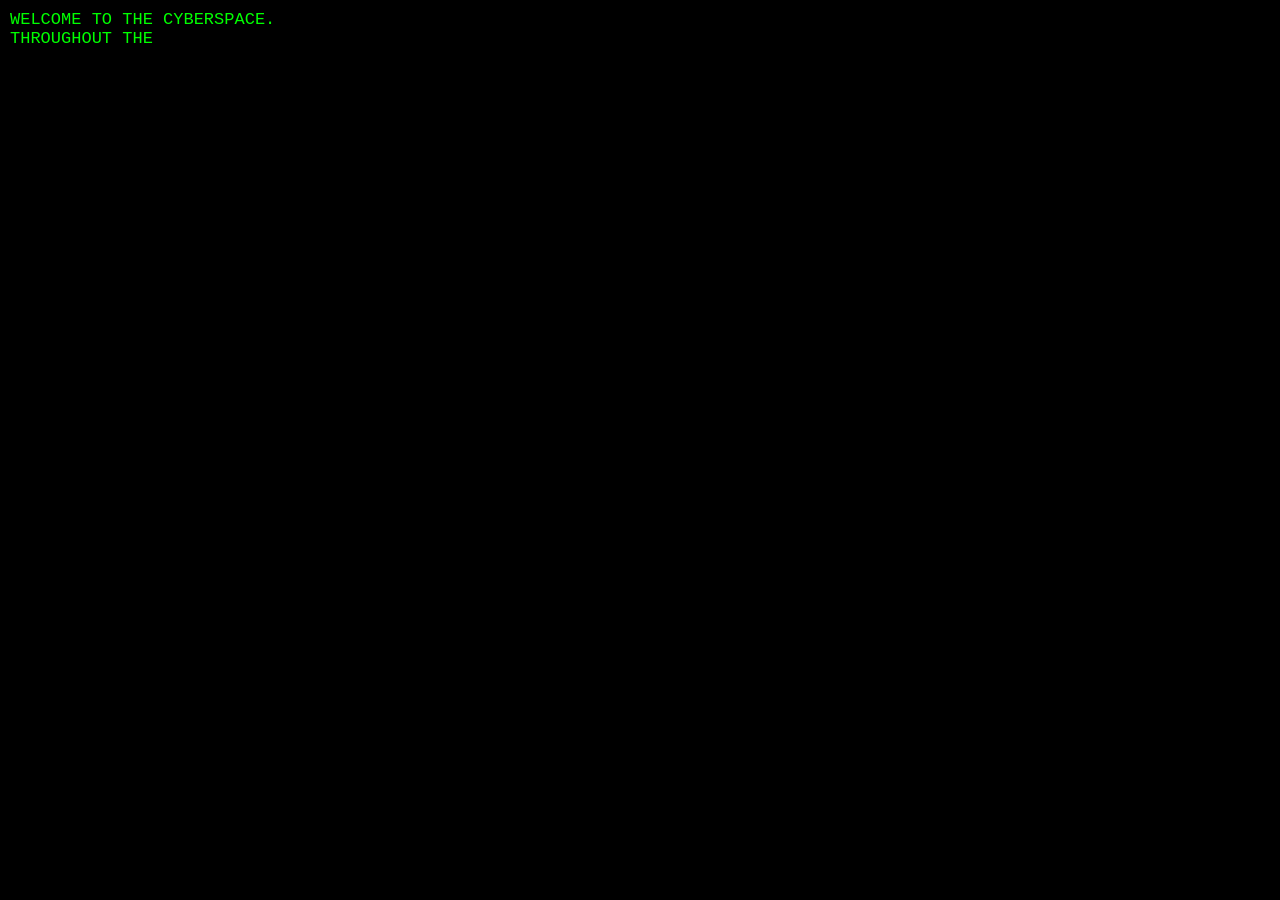
<file: index.html>
<!DOCTYPE html>
<html>
    <head>
        <link rel="stylesheet" href="style.css">
        <script src="https://ajax.googleapis.com/ajax/libs/jquery/3.7.1/jquery.min.js"></script>
        <script src="script.js"></script>
    </head>
    <body>
        <div class="textbox">WELCOME TO THE CYBERSPACE. <br>
            THROUGHOUT THE PAST FEW YEARS THIS PLACE HAS BEEN USED IN ORDER TO PERFORM CYBERATTACKS ON A LARGE SCALE. <br>
            THIS HAS RESULTED IN COUNTRIES UTILIZING CYBERATTACKS AS A FORM OF MILITARY POWER. <br>
            NEWS REPORTS ON THESE EVENTS HAVE BEEN COLLECTED AND DOCUMENTED HERE FOR EASY ACCESS.<br>
            BY PROCEEDING THROUGH THIS WEBSITE YOU RECOGNIZE THAT INFORMATION REGARDING THESE EVENTS WILL CONTINUE TO HAPPEN AROUND YOU AND THAT YOU HAVE A MORAL OBLIGATION TO REPORT 
            ANY OCCURENCE OF A SIMILAR TYPE OF EVENT TO A GOVERNMENT OFFICIAL WITHIN YOUR REGION OF RESIDENCE. <br><br>
            - INSTRUCTIONS - <br>
            IN ORDER TO UTILIZE THIS DATABASE YOU MUST FIRST NAVIGATE TO AN ARTICLE. <br>
            AFTER ARRIVING AT YOUR SPECIFIED ARTICLE, USE THE LETTER KEYS ON YOUR KEYBOARD TO REVEAL TEXT ON SCREEN. <br>
            (EACH KEYPRESS WILL REVEAL 1 LETTER OR HOLD DOWN A KEY IN ORDER TO REVEAL TEXT FASTER)<br><br>
            - WARNING - <br>
            IF FOUND THAT YOU OR SOMEONE WITHIN CLOSE RELATION TO YOU IS A POTENTIAL PERPETRATOR OF A CYBERATTACK, THEN THIS WEBSITE MAY BE USED IN ORDER TO GAIN PRIVATE INFORMATION 
            ABOUT YOU INCLUDING (BUT NOT LIMITED TO): <br>
            ● NAME<br>
            ● AGE<br>
            ● GENDER<br>
            ● CURRENT PLACE OF RESIDENCE<br>
            ● FAVOURITE BREED OF DOG<br>
            ● PREFERRED RARENESS OF STEAK<br>
            ● WHICH OF YOUR FEET IS BIGGER<br>
            ● HOW OFTEN YOU CLIP YOUR FINGERNAILS<br>
            ● WHEN WAS THE LAST TIME YOU WENT TO THE BEACH<br>
            <br>
            BY CONTINUING TO BROWSE THIS WEBSITE BEYOND THIS PAGE, YOU ARE ACKNOWLEDGING THE POTENTIAL RISKS STATED ABOVE<br>
            TO PROCEED TO THE FIRST ARTICLE PRESS 1.<br>
            TO PROCEED TO THE SECOND ARTICLE PRESS 2.<br>
            TO PROCEED TO THE THIRD ARTICLE PRESS 3.<br>
            TO PROCEED TO THE FOURTH ARTICLE PRESS 4.<br>
            TO PROCEED TO THE FIFTH ARTICLE PRESS 5.<br>
            TO PROCEED TO THE SIXTH ARTICLE PRESS 6.<br>
            TO PROCEED TO THE SEVENETH ARTICLE PRESS 7.<br>
            TO PROCEED TO THE EIGHTH ARTICLE PRESS 8.<br>
            TO PROCEED TO THE NINTH ARTICLE PRESS 9.<br>
            TO PROCEED TO THE TENTH ARTICLE PRESS 0.<br>
        </div>    
        <script src="script.js"></script>
    </body>
</html>
</file>
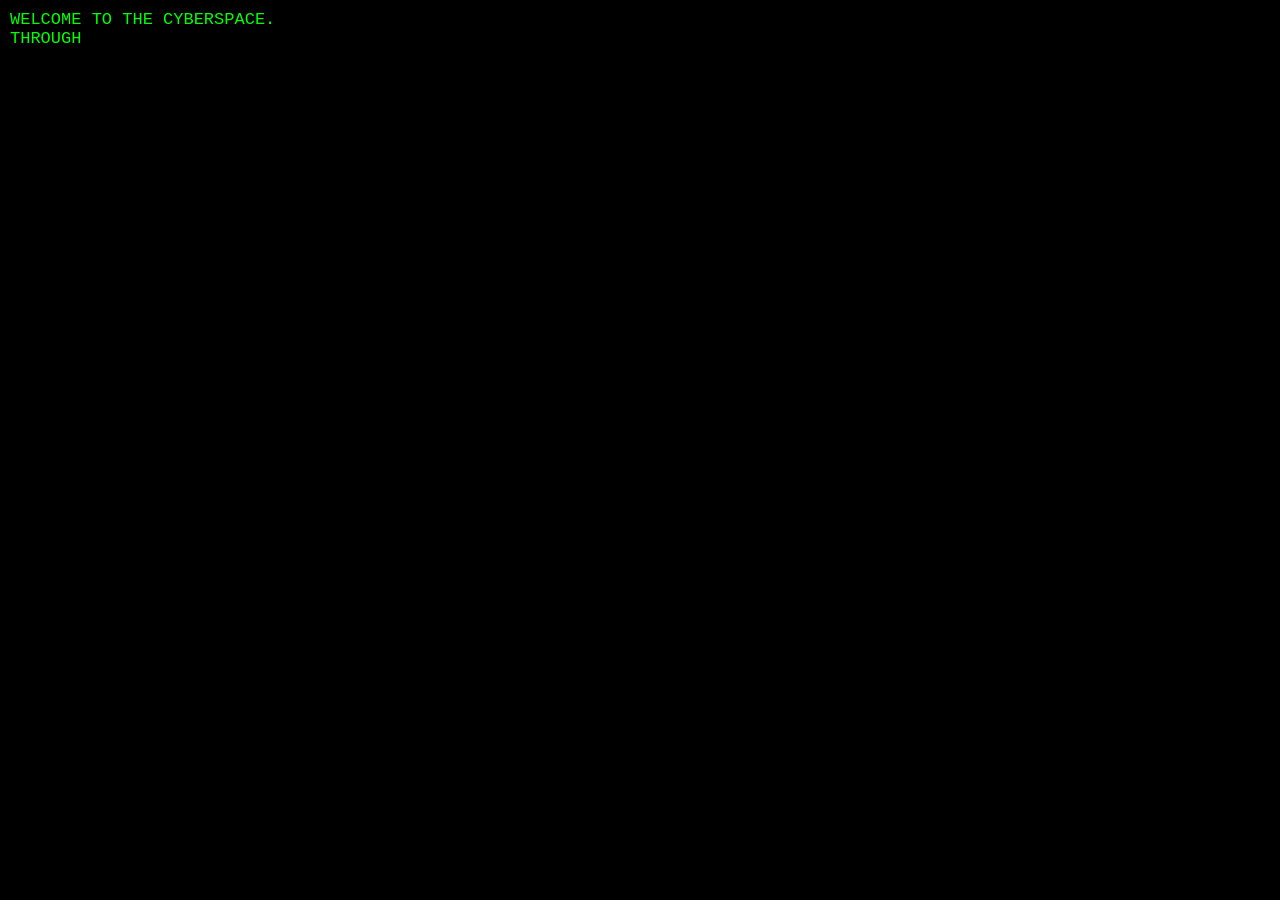
<file: Project_2/index.html>
<!DOCTYPE html>
<html>
    <head>
        <link rel="stylesheet" href="style.css">
        <script src="https://ajax.googleapis.com/ajax/libs/jquery/3.7.1/jquery.min.js"></script>
        <script src="script.js"></script>
        <a href="article_1.html"></a>
        <a href="article_2.html"></a>
        <a href="article_3.html"></a>
        <a href="article_4.html"></a>
        <a href="article_5.html"></a>
        <a href="article_6.html"></a>
        <a href="article_7.html"></a>
        <a href="article_8.html"></a>
        <a href="article_9.html"></a>
        <a href="article_10.html"></a>
    </head>
    <body>
        <div class="textbox">WELCOME TO THE CYBERSPACE. <br>
            THROUGHOUT THE PAST FEW YEARS THIS PLACE HAS BEEN USED IN ORDER TO PERFORM CYBERATTACKS ON A LARGE SCALE. <br>
            THIS HAS RESULTED IN COUNTRIES UTILIZING CYBERATTACKS AS A FORM OF MILITARY POWER. <br>
            NEWS REPORTS ON THESE EVENTS HAVE BEEN COLLECTED AND DOCUMENTED HERE FOR EASY ACCESS.<br>
            BY PROCEEDING THROUGH THIS WEBSITE YOU RECOGNIZE THAT INFORMATION REGARDING THESE EVENTS WILL CONTINUE TO HAPPEN AROUND YOU AND THAT YOU HAVE A MORAL OBLIGATION TO REPORT 
            ANY OCCURENCE OF A SIMILAR TYPE OF EVENT TO A GOVERNMENT OFFICIAL WITHIN YOUR REGION OF RESIDENCE. <br><br>
            - INSTRUCTIONS - <br>
            IN ORDER TO UTILIZE THIS DATABASE YOU MUST FIRST NAVIGATE TO AN ARTICLE. <br>
            AFTER ARRIVING AT YOUR SPECIFIED ARTICLE, USE THE LETTER KEYS ON YOUR KEYBOARD TO REVEAL TEXT ON SCREEN. <br>
            (EACH KEYPRESS WILL REVEAL 1 LETTER OR HOLD DOWN A KEY IN ORDER TO REVEAL TEXT FASTER)<br><br>
            - WARNING - <br>
            IF FOUND THAT YOU OR SOMEONE WITHIN CLOSE RELATION TO YOU IS A POTENTIAL PERPETRATOR OF A CYBERATTACK, THEN THIS WEBSITE MAY BE USED IN ORDER TO GAIN PRIVATE INFORMATION 
            ABOUT YOU INCLUDING (BUT NOT LIMITED TO): <br>
            ● NAME<br>
            ● AGE<br>
            ● GENDER<br>
            ● CURRENT PLACE OF RESIDENCE<br>
            ● FAVOURITE BREED OF DOG<br>
            ● PREFERRED RARENESS OF STEAK<br>
            ● WHICH OF YOUR FEET IS BIGGER<br>
            ● HOW OFTEN YOU CLIP YOUR FINGERNAILS<br>
            ● WHEN WAS THE LAST TIME YOU WENT TO THE BEACH<br>
            <br>
            BY CONTINUING TO BROWSE THIS WEBSITE BEYOND THIS PAGE, YOU ARE ACKNOWLEDGING THE POTENTIAL RISKS STATED ABOVE<br>
            TO PROCEED TO THE FIRST ARTICLE PRESS 1.<br>
            TO PROCEED TO THE SECOND ARTICLE PRESS 2.<br>
            TO PROCEED TO THE THIRD ARTICLE PRESS 3.<br>
            TO PROCEED TO THE FOURTH ARTICLE PRESS 4.<br>
            TO PROCEED TO THE FIFTH ARTICLE PRESS 5.<br>
            TO PROCEED TO THE SIXTH ARTICLE PRESS 6.<br>
            TO PROCEED TO THE SEVENETH ARTICLE PRESS 7.<br>
            TO PROCEED TO THE EIGHTH ARTICLE PRESS 8.<br>
            TO PROCEED TO THE NINTH ARTICLE PRESS 9.<br>
            TO PROCEED TO THE TENTH ARTICLE PRESS 0.<br>
        </div>    
        <script src="script.js"></script>
    </body>
</html>
</file>
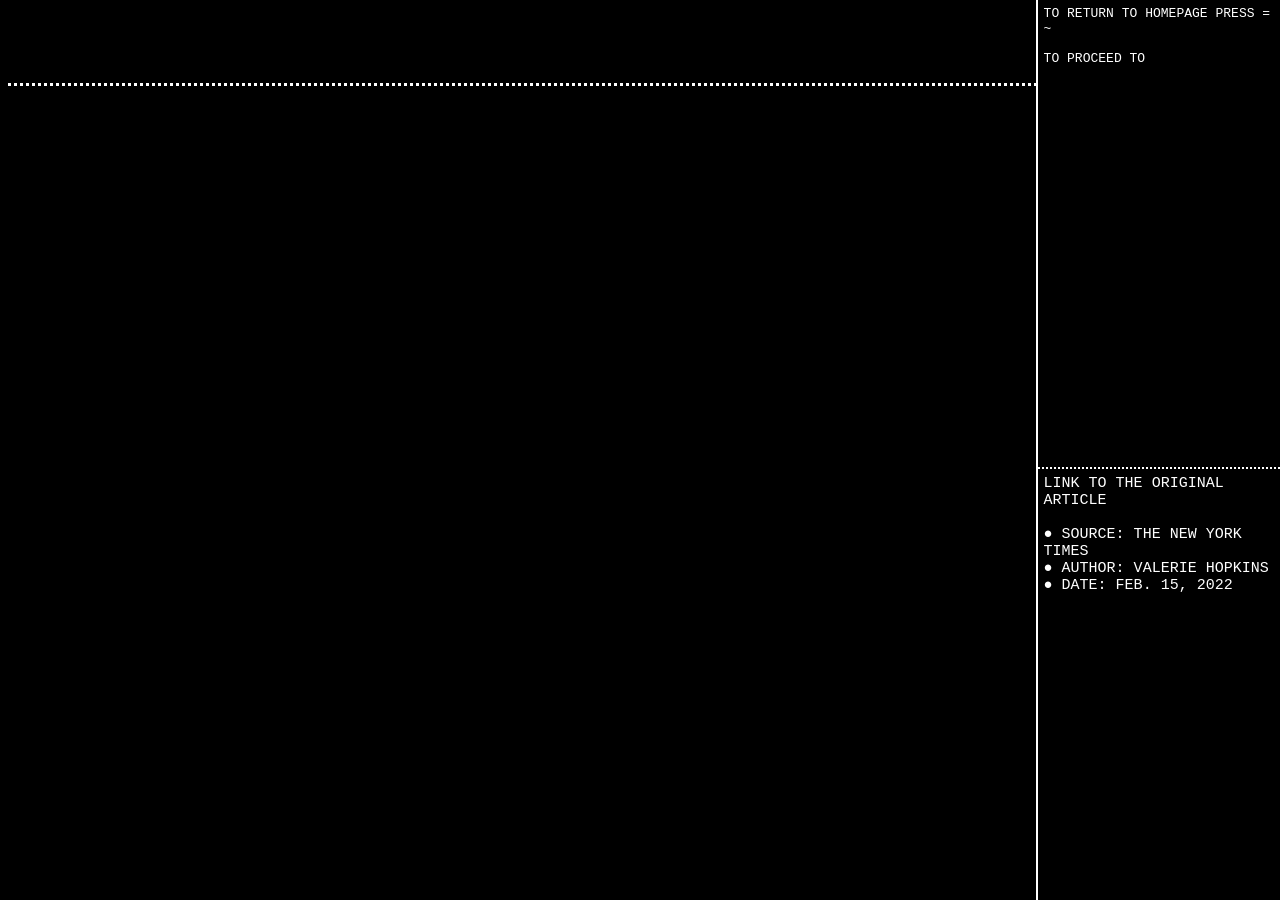
<file: article_1.html>
<!DOCTYPE html>
<html>
    <head>
        <link rel="stylesheet" href="article_1.css">
        <script src="https://ajax.googleapis.com/ajax/libs/jquery/3.7.1/jquery.min.js"></script>
        <script src="article_1.js"></script>

    </head>
    <body>
        <div class="article_1 header">A hack of the Defense Ministry, army and state banks was the largest of its kind in Ukraine's history.</div>
        <br>
            <div class="article_1 headline">Ukraine's minister of digital transformation, Mykhailo Fedorov, said the attack “bore traces of foreign intelligence services.”</div>
            <br>
                <div class="article_1 body one">KYIV, Ukraine — A top Ukrainian cybersecurity official said on Wednesday that a cyberattack against the websites of Ukraine's defense 
                    ministry and army, as well as the interfaces of the country's two largest banks on Tuesday, was the largest assault of its kind in the country's history and 
                     “bore traces of foreign intelligence services.”
                    </div>
                    <br>
                <div class="article_1 body two">Ukraine's minister of digital transformation, Mykhailo Fedorov, said that “vectors of attacks were organized from different 
                     countries.”
                    </div>
                    <br>
                <div class="article_1 body three">“It is clear that it was prepared in advance, and the key goal of this attack is to destabilize, to sow panic, to do everything 
                     to create a certain chaos in the actions of Ukrainians in our country,” he told a news conference in Kyiv.</div>

            <div class="sidebar">TO RETURN TO HOMEPAGE PRESS = ~ <br><br>
            TO PROCEED TO ARTICLE 2 PRESS = 2<br><br>
            TO PROCEED TO ARTICLE 3 PRESS = 3<br><br>
            TO PROCEED TO ARTICLE 4 PRESS = 4<br><br>
            TO PROCEED TO ARTICLE 5 PRESS = 5<br><br>
            TO PROCEED TO ARTICLE 6 PRESS = 6<br><br>
            TO PROCEED TO ARTICLE 7 PRESS = 7<br><br>
            TO PROCEED TO ARTICLE 8 PRESS = 8<br><br>
            TO PROCEED TO ARTICLE 9 PRESS = 9<br><br>
            TO PROCEED TO ARTICLE 10 PRESS = 0</div>

            <div class="reference">
                <a href="https://www.nytimes.com/2022/02/15/world/europe/ukraine-cyberattack.html">LINK TO THE ORIGINAL ARTICLE</a>
                <br> <br>
                ● SOURCE: THE NEW YORK TIMES <br>
                ● AUTHOR: VALERIE HOPKINS <br>
                ● DATE: FEB. 15, 2022 <br>
            </div>

            <img class="image" src="images/1.png">

        <script src="article_1.js"></script>
    </body>
</html>
</file>
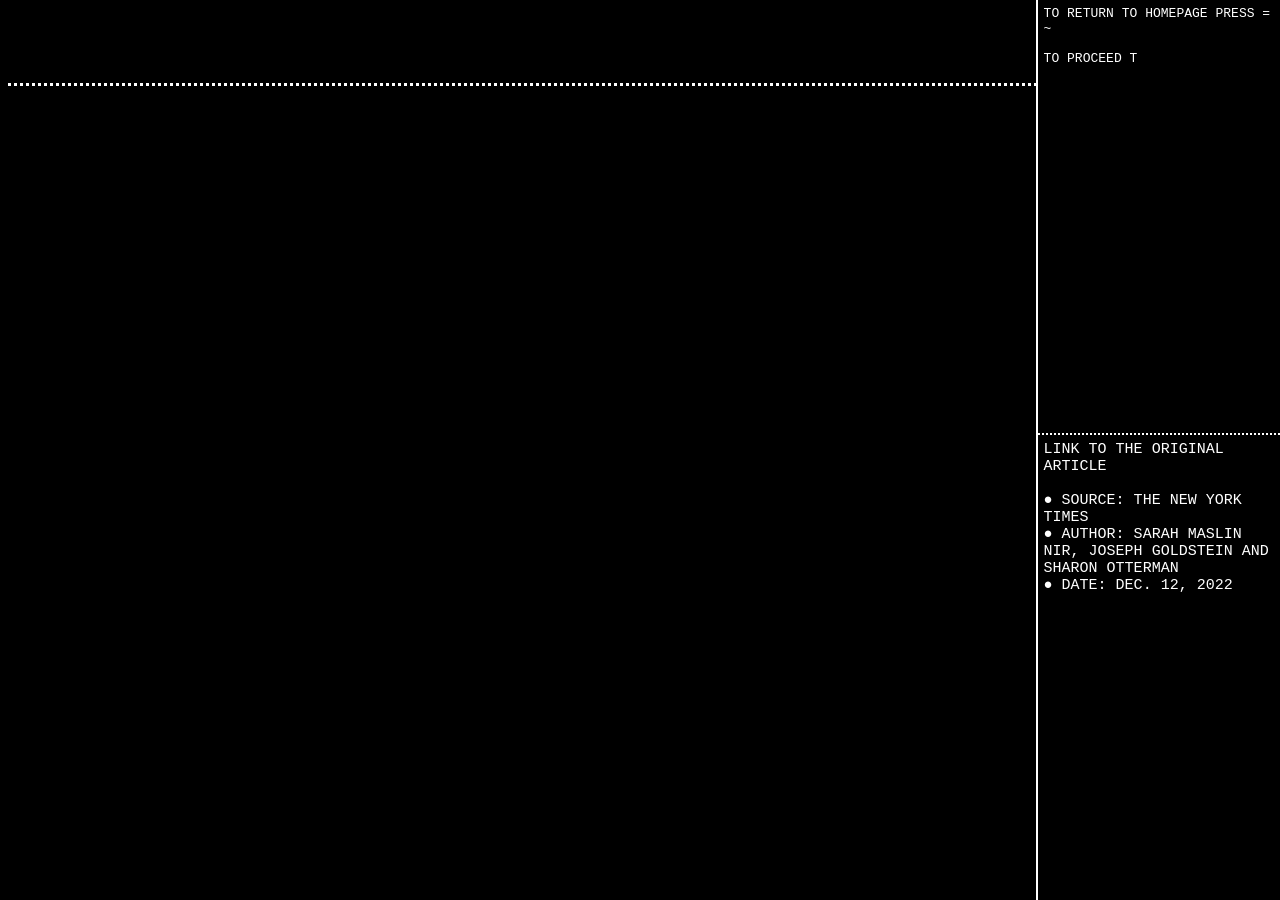
<file: article_10.html>
<!DOCTYPE html>
<html>
    <head>
        <link rel="stylesheet" href="article_10.css">
        <script src="https://ajax.googleapis.com/ajax/libs/jquery/3.7.1/jquery.min.js"></script>
        <script src="article_10.js"></script>

    </head>
    <body>
        <div class="article_10 header">Cyberattack Hits Brooklyn Hospitals That Serve Poor New Yorkers</div>
        <br>
            <div class="article_10 headline">Since late November, medical professionals have been using pen and paper as experts work to get the facilities fully back online.</div>
            <br>
                <div class="article_10 body one">A Brooklyn hospital group that serves patients in some of New York's poorest neighborhoods has been battling the consequences of a 
                    cyberattack that forced some critical services offline.
                    </div>
                    <br>
                <div class="article_10 body two">The group, One Brooklyn Health, was hit by the attack in late November, officials confirmed. Now, even as cybersecurity experts work to get its three hospitals 
                    fully back online, doctors and nurses are forced to rely on methods most hospitals left behind in the 1990s: pen-and-paper patient care.
                    </div>
                    <br>
                <div class="article_10 body three">LaRay Brown, the chief executive officer of One Brooklyn Health — which includes Interfaith Medical Center, Brookdale Hospital Medical Center and Kingsbrook 
                    Jewish Medical Center — said that the hospitals were working with security experts to remediate the problems, which at one point shut down all-important hospital 
                    work stations through which health care providers access medical records, order prescriptions and fill in patient charts.</div>

            <div class="sidebar">TO RETURN TO HOMEPAGE PRESS = ~ <br><br>
            TO PROCEED TO ARTICLE 1 PRESS = 1<br><br>
            TO PROCEED TO ARTICLE 2 PRESS = 2<br><br>
            TO PROCEED TO ARTICLE 3 PRESS = 3<br><br>
            TO PROCEED TO ARTICLE 4 PRESS = 4<br><br>
            TO PROCEED TO ARTICLE 5 PRESS = 5<br><br>
            TO PROCEED TO ARTICLE 6 PRESS = 6<br><br>
            TO PROCEED TO ARTICLE 7 PRESS = 7<br><br>
            TO PROCEED TO ARTICLE 8 PRESS = 8<br><br>
            TO PROCEED TO ARTICLE 9 PRESS = 9</div>

            <div class="reference">
                <a href="https://www.nytimes.com/2022/12/12/nyregion/brooklyn-hospital-cyberattack.html?searchResultPosition=17">LINK TO THE ORIGINAL ARTICLE</a>
                <br> <br>
                ● SOURCE: THE NEW YORK TIMES <br>
                ● AUTHOR: SARAH MASLIN NIR, JOSEPH GOLDSTEIN AND SHARON OTTERMAN <br>
                ● DATE: DEC. 12, 2022 <br>
            </div>

            <img class="image" src="images/10.png">

        <script src="article_10.js"></script>
    </body>
</html>
</file>
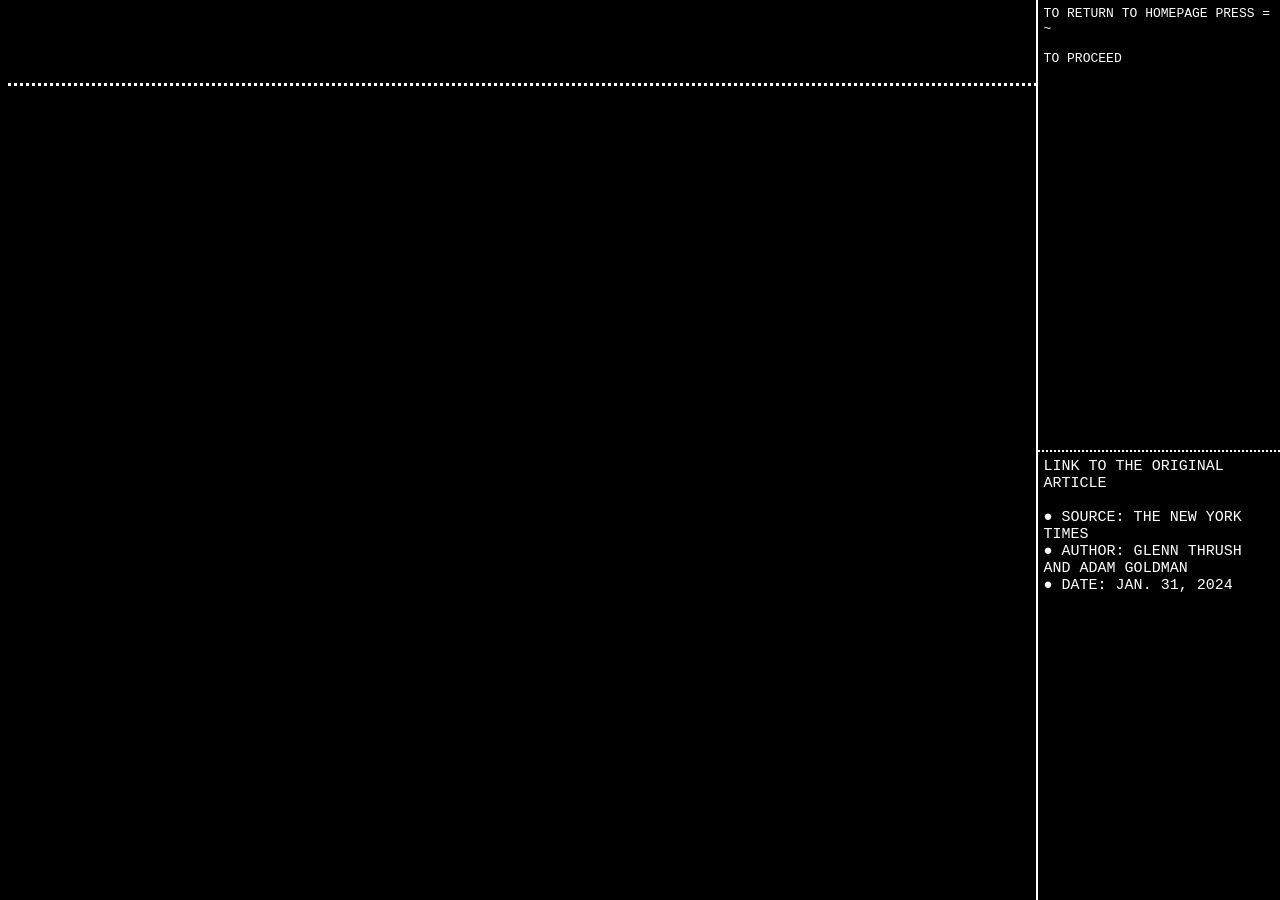
<file: article_2.html>
<!DOCTYPE html>
<html>
    <head>
        <link rel="stylesheet" href="article_2.css">
        <script src="https://ajax.googleapis.com/ajax/libs/jquery/3.7.1/jquery.min.js"></script>
        <script src="article_2.js"></script>

    </head>
    <body>
        <div class="article_2 header">China Is Targeting U.S. Infrastructure and Could 'Wreak Chaos,' F.B.I. Says</div>
        <br>
            <div class="article_2 headline">In testimony before Congress, Christopher A. Wray, the agency's director, said Beijing was preparing to sow chaos if disputes with the 
                United States flared into conflict.</div>
            <br>
                <div class="article_2 body one">Christopher A. Wray, director of the Federal Bureau of Investigation, warned on Wednesday that China was ramping up an extensive hacking 
                    operation geared at taking down the United States' power grid, oil pipelines and water systems in the event of a conflict over Taiwan.
                    </div>
                    <br>
                <div class="article_2 body two">Mr. Wray, appearing before a House subcommittee on China, offered an alarming assessment of the Chinese Communist Party's efforts. Its intent is to sow confusion, 
                    sap the United States' will to fight and hamper the American military from deploying resources if the dispute over Taiwan, a major flashpoint between the two 
                    superpowers, escalates into a war, he added.
                    </div>
                    <br>
                <div class="article_2 body three">Before his testimony, F.B.I. and Justice Department officials revealed that last month, they had obtained a court order that authorized them to gain access to 
                    servers infiltrated by Volt Typhoon, a Beijing-directed hacking network that has targeted a range of critical infrastructure systems, often by infiltrating small 
                    businesses, contractors or local government networks.</div>

            <div class="sidebar">TO RETURN TO HOMEPAGE PRESS = ~ <br><br>
            TO PROCEED TO ARTICLE 1 PRESS = 1<br><br>
            TO PROCEED TO ARTICLE 3 PRESS = 3<br><br>
            TO PROCEED TO ARTICLE 4 PRESS = 4<br><br>
            TO PROCEED TO ARTICLE 5 PRESS = 5<br><br>
            TO PROCEED TO ARTICLE 6 PRESS = 6<br><br>
            TO PROCEED TO ARTICLE 7 PRESS = 7<br><br>
            TO PROCEED TO ARTICLE 8 PRESS = 8<br><br>
            TO PROCEED TO ARTICLE 9 PRESS = 9<br><br>
            TO PROCEED TO ARTICLE 10 PRESS = 0</div>

            <div class="reference">
                <a href="https://www.nytimes.com/2024/01/31/us/politics/fbi-director-china-wray-.html">LINK TO THE ORIGINAL ARTICLE</a>
                <br> <br>
                ● SOURCE: THE NEW YORK TIMES <br>
                ● AUTHOR: GLENN THRUSH AND ADAM GOLDMAN <br>
                ● DATE: JAN. 31, 2024 <br>
            </div>

            <img class="image" src="images/2.png">

        <script src="article_2.js"></script>
    </body>
</html>
</file>
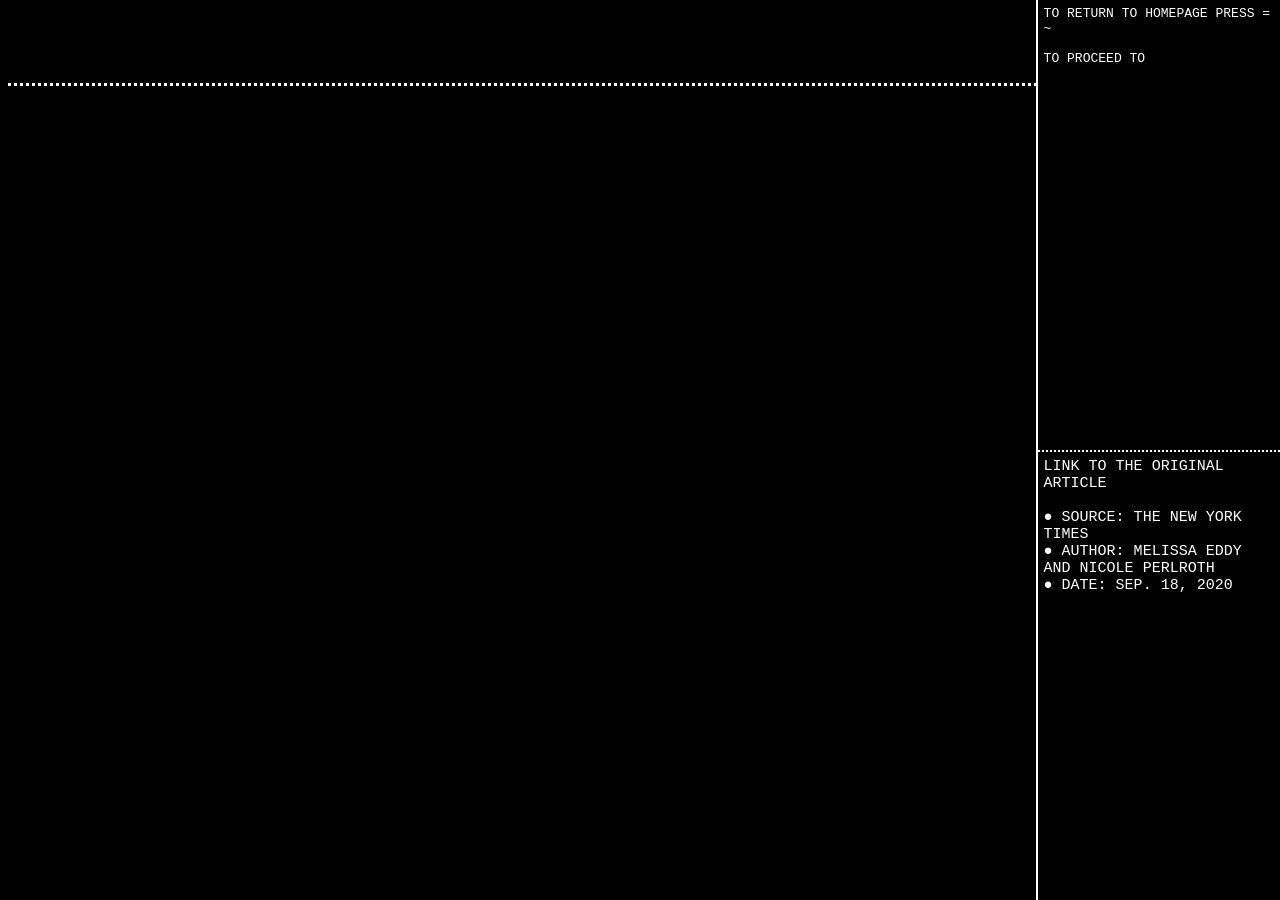
<file: article_3.html>
<!DOCTYPE html>
<html>
    <head>
        <link rel="stylesheet" href="article_3.css">
        <script src="https://ajax.googleapis.com/ajax/libs/jquery/3.7.1/jquery.min.js"></script>
        <script src="article_3.js"></script>
   
    </head>
    <body>
        <div class="article_3 header">Cyber Attack Suspected in German Woman's Death</div>
        <br>
            <div class="article_3 headline">Prosecutors believe the woman died from delayed treatment after hackers attacked a hospital's computers. It could be the first fatality 
                from a ransomware attack.</div>
            <br>
                <div class="article_3 body one">BERLIN — The first known death from a cyberattack was reported Thursday after cybercriminals hit a hospital in Düsseldorf, Germany, 
                    with so-called ransomware, in which hackers encrypt data and hold it hostage until the victim pays a ransom.
                    </div>
                    <br>
                <div class="article_3 body two">The ransomware invaded  30 servers at University Hospital Düsseldorf last week, crashing systems and forcing the hospital to turn away emergency patients. As a 
                    result, German authorities said, a woman in a life-threatening condition was sent to a hospital 20 miles away in Wuppertal and died from treatment delays.
                    </div>
                    <br>
                <div class="article_3 body three">The attack is the first reported death from a cyberattack. Hospitals have been a frequent target for cybercriminals, particularly ransomware attacks, because the 
                    need to access health records and computer systems creates urgency that increases the likelihood that victims will pay their extortionists.</div>

            <div class="sidebar">TO RETURN TO HOMEPAGE PRESS = ~ <br><br>
            TO PROCEED TO ARTICLE 1 PRESS = 1<br><br>
            TO PROCEED TO ARTICLE 2 PRESS = 2<br><br>
            TO PROCEED TO ARTICLE 4 PRESS = 4<br><br>
            TO PROCEED TO ARTICLE 5 PRESS = 5<br><br>
            TO PROCEED TO ARTICLE 6 PRESS = 6<br><br>
            TO PROCEED TO ARTICLE 7 PRESS = 7<br><br>
            TO PROCEED TO ARTICLE 8 PRESS = 8<br><br>
            TO PROCEED TO ARTICLE 9 PRESS = 9<br><br>
            TO PROCEED TO ARTICLE 10 PRESS = 0</div>

            <div class="reference">
                <a href="https://www.nytimes.com/2020/09/18/world/europe/cyber-attack-germany-ransomeware-death.html?searchResultPosition=4">LINK TO THE ORIGINAL ARTICLE</a>
                <br> <br>
                ● SOURCE: THE NEW YORK TIMES <br>
                ● AUTHOR: MELISSA EDDY AND NICOLE PERLROTH <br>
                ● DATE: SEP. 18, 2020 <br>
            </div>

            <img class="image" src="images/3.png">

        <script src="article_3.js"></script>
    </body>
</html>
</file>
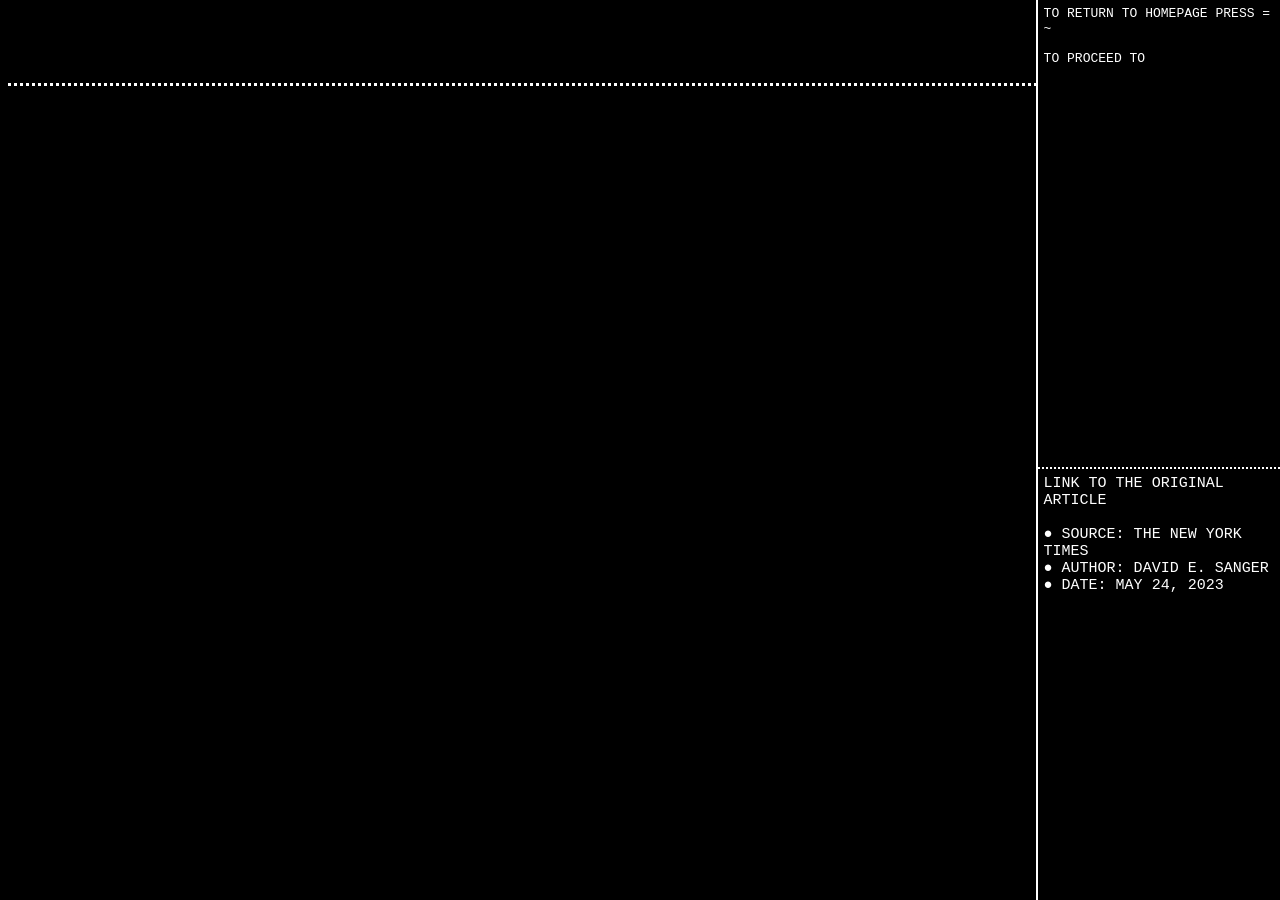
<file: article_4.html>
<!DOCTYPE html>
<html>
    <head>
        <link rel="stylesheet" href="article_4.css">
        <script src="https://ajax.googleapis.com/ajax/libs/jquery/3.7.1/jquery.min.js"></script>
        <script src="article_4.js"></script>
  
    </head>
    <body>
        <div class="article_4 header">Chinese Malware Hits Systems on Guam. Is Taiwan the Real Target?</div>
        <br>
            <div class="article_4 headline">The code, which Microsoft said was installed by a Chinese government hacking group, set off alarms because Guam would be a centerpiece of 
                any U.S. military response to a move against Taiwan.</div>
            <br>
                <div class="article_4 body one">Around the time that the F.B.I. was examining the equipment recovered from the Chinese spy balloon shot down off the South Carolina coast in
                    February, American intelligence agencies and Microsoft detected what they feared was a more worrisome intruder: mysterious computer code appearing in 
                    telecommunications systems in Guam and elsewhere in the United States.
                    </div>
                    <br>
                <div class="article_4 body two">The code, which Microsoft said was installed by a Chinese government hacking group, raised alarms because Guam, with its Pacific ports and vast American air base, 
                    would be a centerpiece of any American military response to an invasion or blockade of Taiwan. The operation was conducted with great stealth, sometimes flowing 
                    through home routers and other common internet-connected consumer devices, to make the intrusion harder to track.
                    </div>
                    <br>
                <div class="article_4 body three">The code is called a “web shell,” in this case a malicious script that enables remote access to a server. Home routers are particularly vulnerable, especially 
                    older models that have not had updated software and protections.</div>

            <div class="sidebar">TO RETURN TO HOMEPAGE PRESS = ~ <br><br>
            TO PROCEED TO ARTICLE 1 PRESS = 1<br><br>
            TO PROCEED TO ARTICLE 2 PRESS = 2<br><br>
            TO PROCEED TO ARTICLE 3 PRESS = 3<br><br>
            TO PROCEED TO ARTICLE 5 PRESS = 5<br><br>
            TO PROCEED TO ARTICLE 6 PRESS = 6<br><br>
            TO PROCEED TO ARTICLE 7 PRESS = 7<br><br>
            TO PROCEED TO ARTICLE 8 PRESS = 8<br><br>
            TO PROCEED TO ARTICLE 9 PRESS = 9<br><br>
            TO PROCEED TO ARTICLE 10 PRESS = 0</div>

            <div class="reference">
                <a href="https://www.nytimes.com/2023/05/24/us/politics/china-guam-malware-cyber-microsoft.html?searchResultPosition=2">LINK TO THE ORIGINAL ARTICLE</a>
                <br> <br>
                ● SOURCE: THE NEW YORK TIMES <br>
                ● AUTHOR: DAVID E. SANGER <br>
                ● DATE: MAY 24, 2023 <br>
            </div>

            <img class="image" src="images/4.png">

        <script src="article_4.js"></script>
    </body>
</html>
</file>
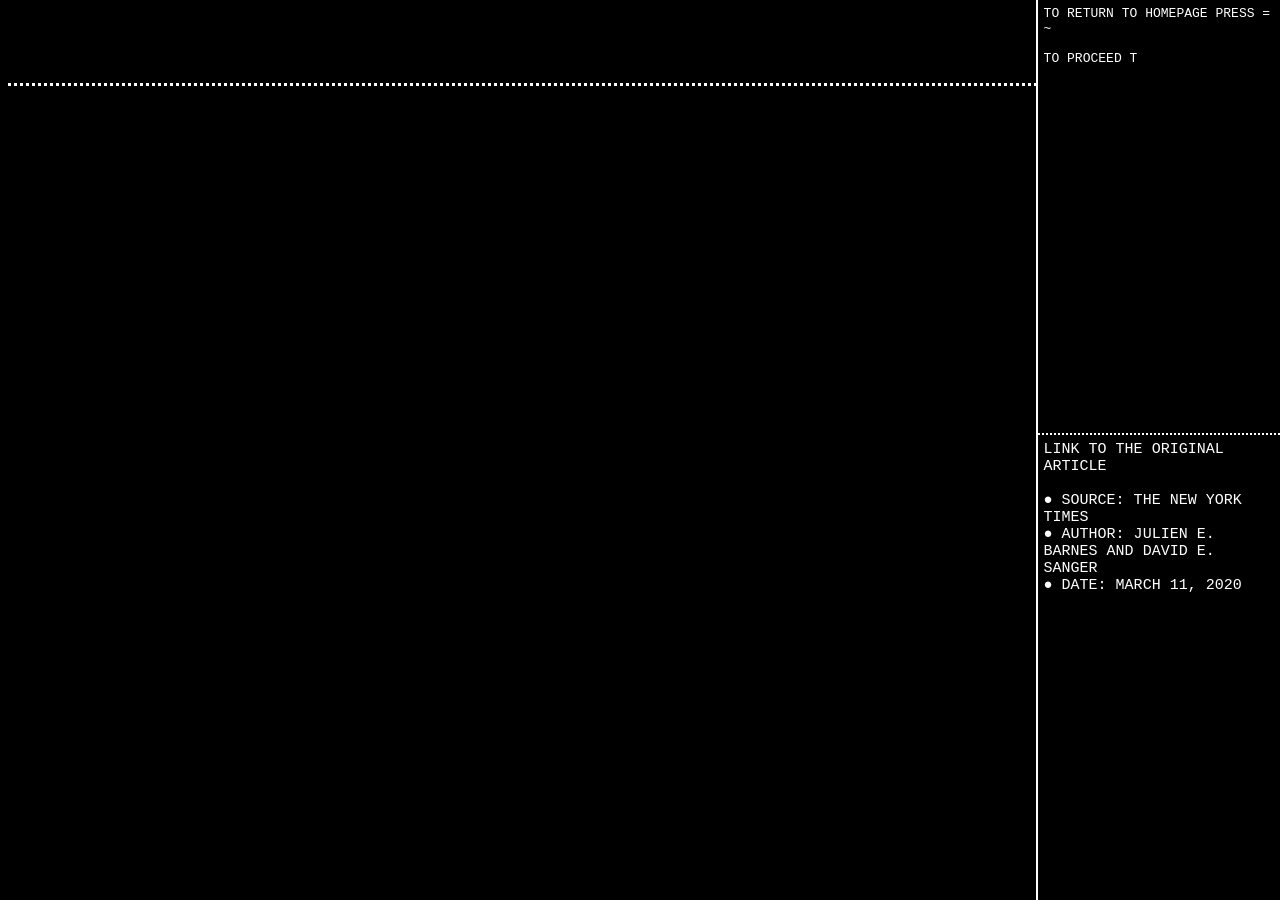
<file: article_5.html>
<!DOCTYPE html>
<html>
    <head>
        <link rel="stylesheet" href="article_5.css">
        <script src="https://ajax.googleapis.com/ajax/libs/jquery/3.7.1/jquery.min.js"></script>
        <script src="article_5.js"></script>

    </head>
    <body>
        <div class="article_5 header">Congress, Warning of Cybersecurity Vulnerabilities, Recommends Overhaul</div>
        <br>
            <div class="article_5 headline">A yearlong effort by a bipartisan group of lawmakers suggests steps to deter attacks, including clearer communication of operations.</div>
            <br>
                <div class="article_5 body one">WASHINGTON — A yearlong congressional study of American cyberspace strategy concludes that the United States remains ill-prepared to deter
                    attacks, including from Russia, North Korea and Iran. It calls for an overhaul of how the United States manages its offensive and defensive cyberoperations.
                    </div>
                    <br>
                <div class="article_5 body two">The report, mandated by Congress and led by a bipartisan group of lawmakers, says the military needs far more personnel trained for cyberoperations. It also says 
                    Congress needs to dedicate committees to cyberoperations, and the public and private sectors need vastly improved defenses created in layers, along with more 
                    aggressive offensive actions inside the networks of other nations.
                    </div>
                    <br>
                <div class="article_5 body three">Those steps would be intended to drastically raise the cost of attacking the United States or its companies.</div>

            <div class="sidebar">TO RETURN TO HOMEPAGE PRESS = ~ <br><br>
            TO PROCEED TO ARTICLE 1 PRESS = 1<br><br>
            TO PROCEED TO ARTICLE 2 PRESS = 2<br><br>
            TO PROCEED TO ARTICLE 3 PRESS = 3<br><br>
            TO PROCEED TO ARTICLE 4 PRESS = 4<br><br>
            TO PROCEED TO ARTICLE 6 PRESS = 6<br><br>
            TO PROCEED TO ARTICLE 7 PRESS = 7<br><br>
            TO PROCEED TO ARTICLE 8 PRESS = 8<br><br>
            TO PROCEED TO ARTICLE 9 PRESS = 9<br><br>
            TO PROCEED TO ARTICLE 10 PRESS = 0</div>

            <div class="reference">
                <a href="https://www.nytimes.com/2020/03/11/us/politics/congress-cyber-solarium.html?searchResultPosition=15">LINK TO THE ORIGINAL ARTICLE</a>
                <br> <br>
                ● SOURCE: THE NEW YORK TIMES <br>
                ● AUTHOR: JULIEN E. BARNES AND DAVID E. SANGER <br>
                ● DATE: MARCH 11, 2020 <br>
            </div>

            <img class="image" src="images/5.png">

        <script src="article_5.js"></script>
    </body>
</html>
</file>
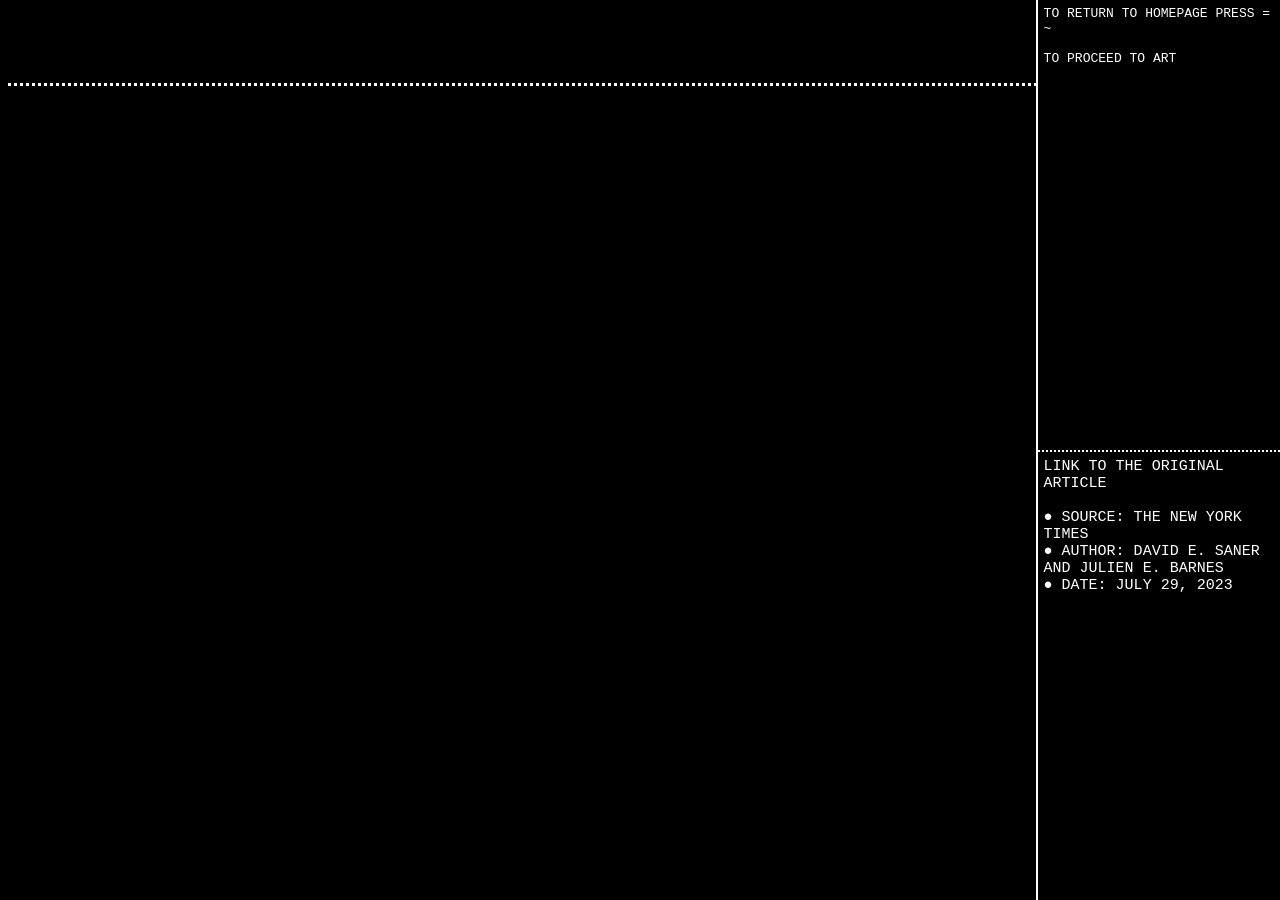
<file: article_6.html>
<!DOCTYPE html>
<html>
    <head>
        <link rel="stylesheet" href="article_6.css">
        <script src="https://ajax.googleapis.com/ajax/libs/jquery/3.7.1/jquery.min.js"></script>
        <script src="article_6.js"></script>

    </head>
    <body>
        <div class="article_6 header">U.S. Hunts Chinese Malware That Could Disrupt American Military Operations</div>
        <br>
            <div class="article_6 headline">American intelligence officials believe the malware could give China the power to disrupt or slow American deployments or resupply 
                operations, including during a Chinese move against Taiwan.</div>
            <br>
                <div class="article_6 body one">The Biden administration is hunting for malicious computer code it believes China has hidden deep inside the networks controlling power 
                    grids, communications systems and water supplies that feed military bases in the United States and around the world, according to American military, intelligence 
                    and national security officials.
                    </div>
                    <br>
                <div class="article_6 body two">The discovery of the malware has raised fears that Chinese hackers, probably working for the People's Liberation Army, have inserted code designed to disrupt U.S. 
                    military operations in the event of a conflict, including if Beijing moves against Taiwan in coming years.
                    </div>
                    <br>
                <div class="article_6 body three">The malware, one congressional official said, was essentially “a ticking time bomb” that could give China the power to interrupt or slow American military 
                    deployments or resupply operations by cutting off power, water and communications to U.S. military bases. But its impact could be far broader, because that same 
                    infrastructure often supplies the houses and businesses of ordinary Americans, according to U.S. officials.</div>

            <div class="sidebar">TO RETURN TO HOMEPAGE PRESS = ~ <br><br>
            TO PROCEED TO ARTICLE 1 PRESS = 1<br><br>
            TO PROCEED TO ARTICLE 2 PRESS = 2<br><br>
            TO PROCEED TO ARTICLE 3 PRESS = 3<br><br>
            TO PROCEED TO ARTICLE 4 PRESS = 4<br><br>
            TO PROCEED TO ARTICLE 5 PRESS = 5<br><br>
            TO PROCEED TO ARTICLE 7 PRESS = 7<br><br>
            TO PROCEED TO ARTICLE 8 PRESS = 8<br><br>
            TO PROCEED TO ARTICLE 9 PRESS = 9<br><br>
            TO PROCEED TO ARTICLE 10 PRESS = 0</div>

            <div class="reference">
                <a href="https://www.nytimes.com/2023/07/29/us/politics/china-malware-us-military-bases-taiwan.html?searchResultPosition=1">LINK TO THE ORIGINAL ARTICLE</a>
                <br> <br>
                ● SOURCE: THE NEW YORK TIMES <br>
                ● AUTHOR: DAVID E. SANER AND JULIEN E. BARNES <br>
                ● DATE: JULY 29, 2023 <br>
            </div>

            <img class="image" src="images/6.png">

        <script src="article_6.js"></script>
    </body>
</html>
</file>
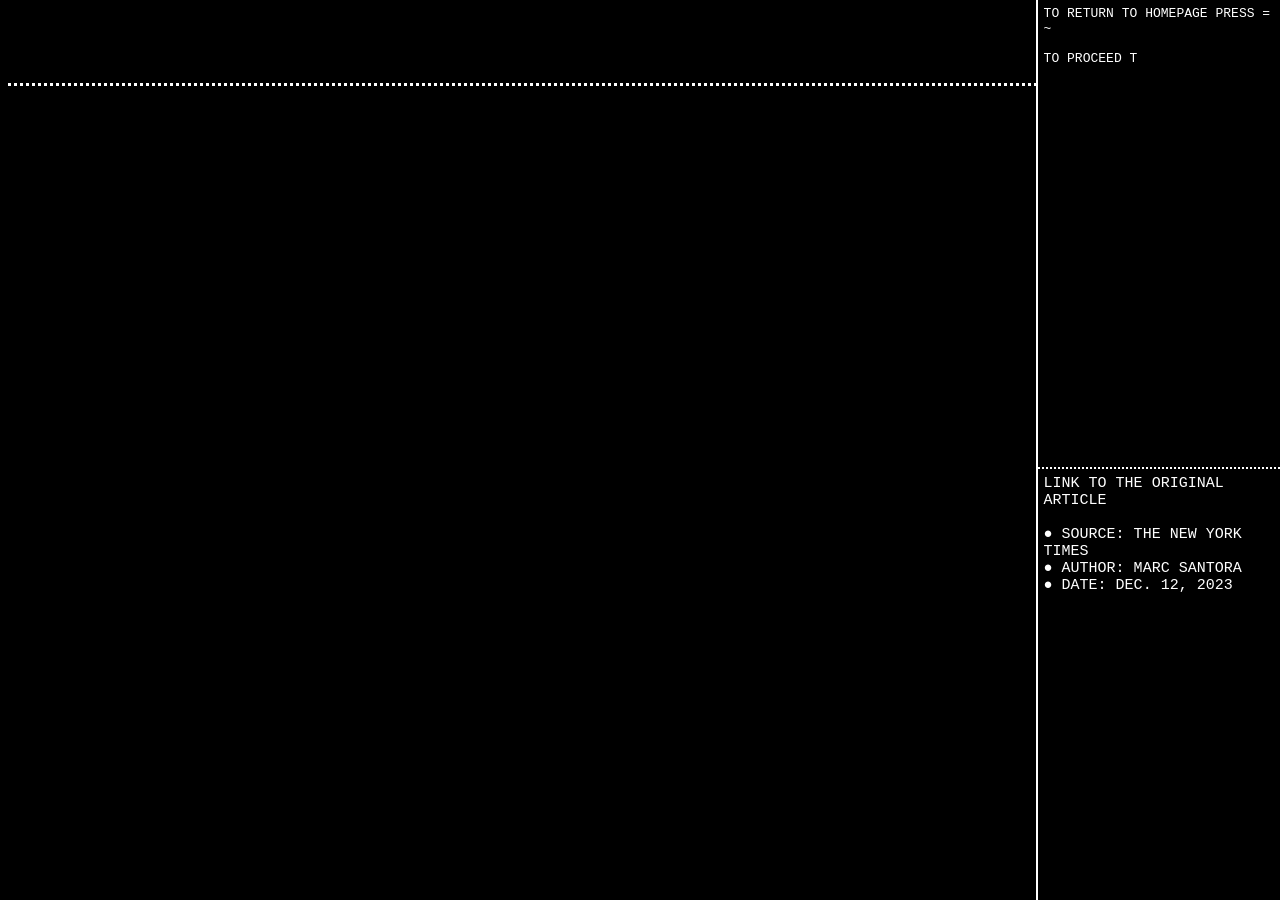
<file: article_7.html>
<!DOCTYPE html>
<html>
    <head>
        <link rel="stylesheet" href="article_7.css">
        <script src="https://ajax.googleapis.com/ajax/libs/jquery/3.7.1/jquery.min.js"></script>
        <script src="article_7.js"></script>

    </head>
    <body>
        <div class="article_7 header">Huge Cyberattack Knocks Ukraine's Largest Mobile Operator Offline</div>
        <br>
            <div class="article_7 headline">The interruption could pose real danger in a country where many rely on phone alerts to warn them of impending Russian bombardments.</div>
            <br>
                <div class="article_7 body one">Ukraine's largest mobile operator said it had come under a powerful cyberattack on Tuesday morning that knocked out service to millions of 
                    people.
                    </div>
                    <br>
                <div class="article_7 body two">The company, Kyivstar, said that the attack also affected internet access and that it was “unclear” when service would be restored. The interruption poses real 
                    danger in a country where many rely on phone alerts to warn them of impending Russian bombardments.
                    </div>
                    <br>
                <div class="article_7 body three">“We are working to eliminate the consequences of this attack to restore communication as soon as possible,” the head of Kyivstar, Oleksandr Komarov, said in a 
                    video statement, adding that users' personal data had not been compromised.</div>

            <div class="sidebar">TO RETURN TO HOMEPAGE PRESS = ~ <br><br>
            TO PROCEED TO ARTICLE 1 PRESS = 1<br><br>
            TO PROCEED TO ARTICLE 2 PRESS = 2<br><br>
            TO PROCEED TO ARTICLE 3 PRESS = 3<br><br>
            TO PROCEED TO ARTICLE 4 PRESS = 4<br><br>
            TO PROCEED TO ARTICLE 5 PRESS = 5<br><br>
            TO PROCEED TO ARTICLE 6 PRESS = 6<br><br>
            TO PROCEED TO ARTICLE 8 PRESS = 8<br><br>
            TO PROCEED TO ARTICLE 9 PRESS = 9<br><br>
            TO PROCEED TO ARTICLE 10 PRESS = 0</div>

            <div class="reference">
                <a href="https://www.nytimes.com/2023/12/12/world/europe/russia-hackers-ukraine-kyivstar.html?searchResultPosition=7">LINK TO THE ORIGINAL ARTICLE</a>
                <br> <br>
                ● SOURCE: THE NEW YORK TIMES <br>
                ● AUTHOR: MARC SANTORA <br>
                ● DATE: DEC. 12, 2023 <br>
            </div>

            <img class="image" src="images/7.png">

        <script src="article_7.js"></script>
    </body>
</html>
</file>
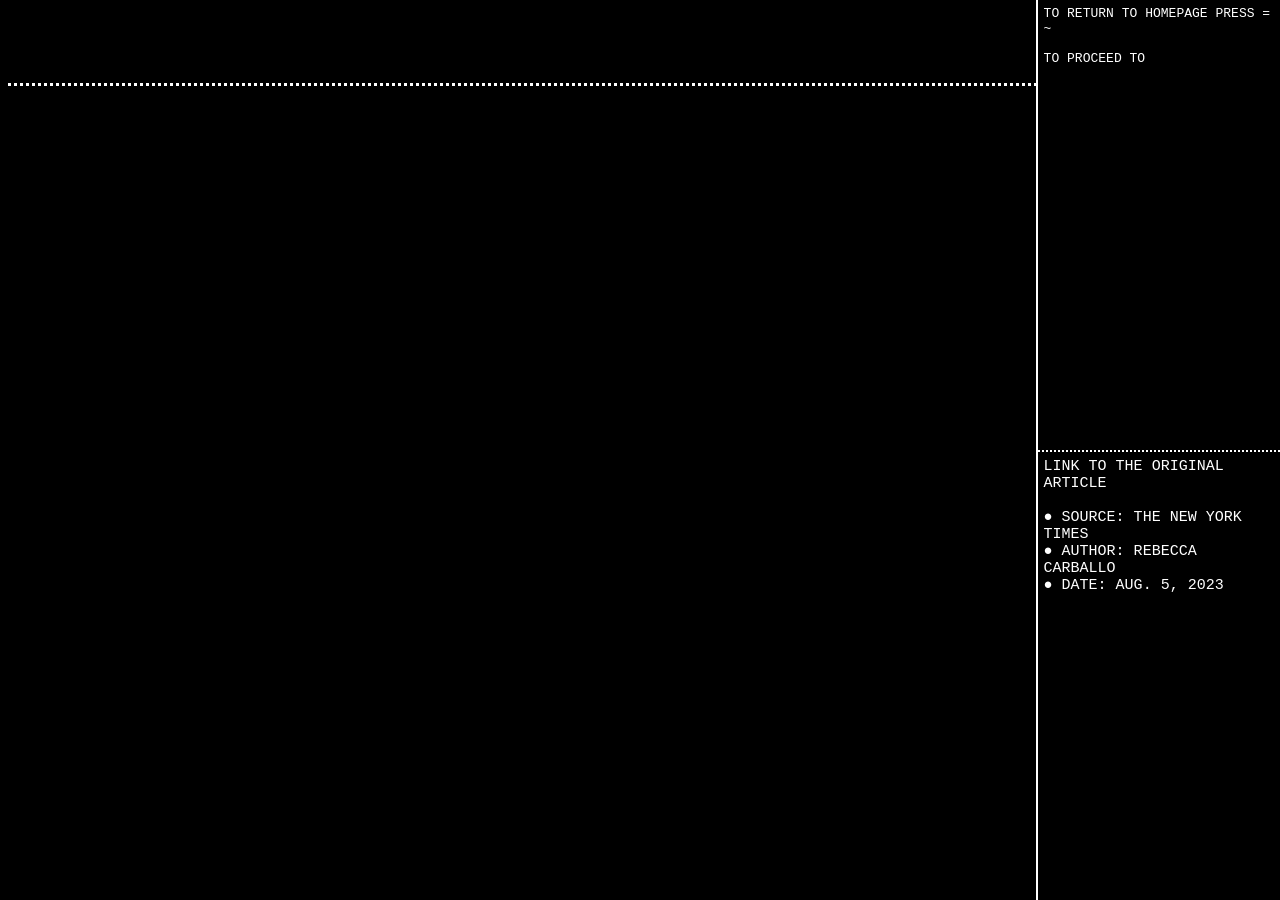
<file: article_8.html>
<!DOCTYPE html>
<html>
    <head>
        <link rel="stylesheet" href="article_8.css">
        <script src="https://ajax.googleapis.com/ajax/libs/jquery/3.7.1/jquery.min.js"></script>
        <script src="article_8.js"></script>

    </head>
    <body>
        <div class="article_8 header">Ransomware Attack Disrupts Health Care Services in at Least Three States</div>
        <br>
            <div class="article_8 headline">It was not immediately clear how many locations operated by Prospect Medical Holdings were affected but some sites had to cut back services 
                or close.</div>
            <br>
                <div class="article_8 body one">A ransomware attack this week on a California-based health care system forced some of its locations to close and left others to rely on 
                    paper records.
                    </div>
                    <br>
                <div class="article_8 body two">The system, Prospect Medical Holdings, which operates 16 hospitals and more than 165 clinics and outpatient centers in Connecticut, Pennsylvania, Rhode Island and 
                    Southern California, announced the cyberattack on Thursday.
                    </div>
                    <br>
                <div class="article_8 body three">A Prospect Medical spokesman could not estimate on Saturday when services would return to normal. It was not immediately clear how many of the system's sites were 
                    affected.</div>

            <div class="sidebar">TO RETURN TO HOMEPAGE PRESS = ~ <br><br>
            TO PROCEED TO ARTICLE 1 PRESS = 1<br><br>
            TO PROCEED TO ARTICLE 2 PRESS = 2<br><br>
            TO PROCEED TO ARTICLE 3 PRESS = 3<br><br>
            TO PROCEED TO ARTICLE 4 PRESS = 4<br><br>
            TO PROCEED TO ARTICLE 5 PRESS = 5<br><br>
            TO PROCEED TO ARTICLE 6 PRESS = 6<br><br>
            TO PROCEED TO ARTICLE 7 PRESS = 7<br><br>
            TO PROCEED TO ARTICLE 9 PRESS = 9<br><br>
            TO PROCEED TO ARTICLE 10 PRESS = 0</div>

            <div class="reference">
                <a href="https://www.nytimes.com/2023/08/05/us/cyberattack-hospitals-california.html?searchResultPosition=10">LINK TO THE ORIGINAL ARTICLE</a>
                <br> <br>
                ● SOURCE: THE NEW YORK TIMES <br>
                ● AUTHOR: REBECCA CARBALLO <br>
                ● DATE: AUG. 5, 2023 <br>
            </div>

            <img class="image" src="images/8.png">

        <script src="article_8.js"></script>
    </body>
</html>
</file>
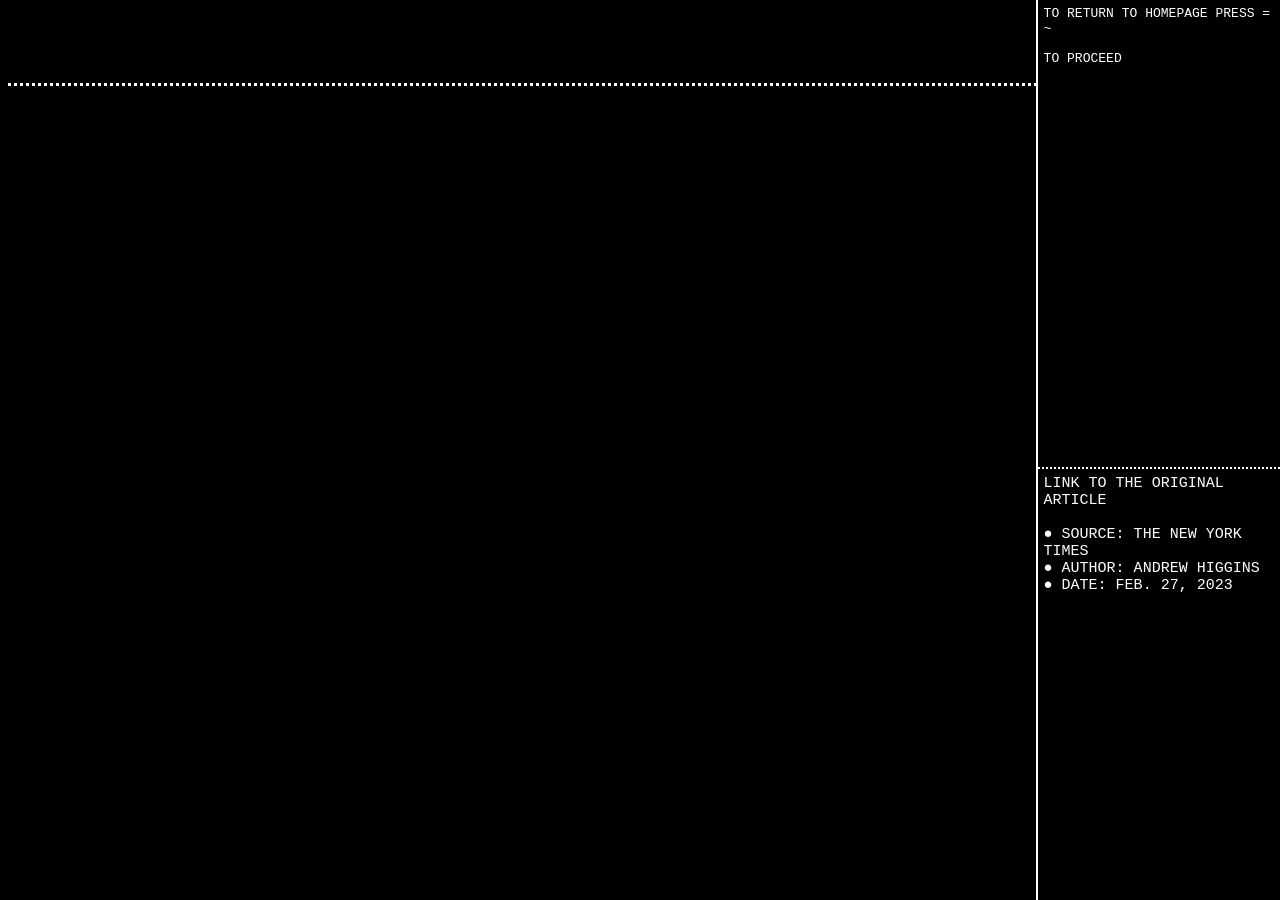
<file: article_9.html>
<!DOCTYPE html>
<html>
    <head>
        <link rel="stylesheet" href="article_9.css">
        <script src="https://ajax.googleapis.com/ajax/libs/jquery/3.7.1/jquery.min.js"></script>
        <script src="article_9.js"></script>

    </head>
    <body>
        <div class="article_9 header">A NATO Minnow Reels From Cyberattacks Linked to Iran</div>
        <br>
            <div class="article_9 headline">Albania has been the target of repeated digital assaults believed to be linked to its sheltering of an Iranian dissident group on its 
                soil.</div>
            <br>
                <div class="article_9 body one">TIRANA, Albania — Customers at one of Albania's biggest banks got a shock shortly before Christmas when a curt text popped up on their 
                    cellphones: “Your account has been blocked. The balance of your account is zero. Thank you.”
                    </div>
                    <br>
                <div class="article_9 body two">The messages, which turned out to be fake, signaled the opening of a disruptive new front in what Albanian authorities, the United States and NATO have identified 
                    as an enormous cyberattack orchestrated by Iran on one of the weakest members of the military alliance.
                    </div>
                    <br>
                <div class="article_9 body three">“It is an attack — an aggression against the sovereignty of one country by another state,” Prime Minister Edi Rama said in an interview in Tirana, the Albanian 
                    capital, calling the assaults “absolutely the same as a conventional military aggression only by other means.”</div>

            <div class="sidebar">TO RETURN TO HOMEPAGE PRESS = ~ <br><br>
            TO PROCEED TO ARTICLE 1 PRESS = 1<br><br>
            TO PROCEED TO ARTICLE 2 PRESS = 2<br><br>
            TO PROCEED TO ARTICLE 3 PRESS = 3<br><br>
            TO PROCEED TO ARTICLE 4 PRESS = 4<br><br>
            TO PROCEED TO ARTICLE 5 PRESS = 5<br><br>
            TO PROCEED TO ARTICLE 6 PRESS = 6<br><br>
            TO PROCEED TO ARTICLE 7 PRESS = 7<br><br>
            TO PROCEED TO ARTICLE 8 PRESS = 8<br><br>
            TO PROCEED TO ARTICLE 10 PRESS = 0</div>

            <div class="reference">
                <a href="https://www.nytimes.com/2023/02/25/world/europe/albania-iran-nato-cyberattacks.html?searchResultPosition=11">LINK TO THE ORIGINAL ARTICLE</a>
                <br> <br>
                ● SOURCE: THE NEW YORK TIMES <br>
                ● AUTHOR: ANDREW HIGGINS <br>
                ● DATE: FEB. 27, 2023 <br>
            </div>

            <img class="image" src="images/9.png">

        <script src="article_9.js"></script>
    </body>
</html>
</file>
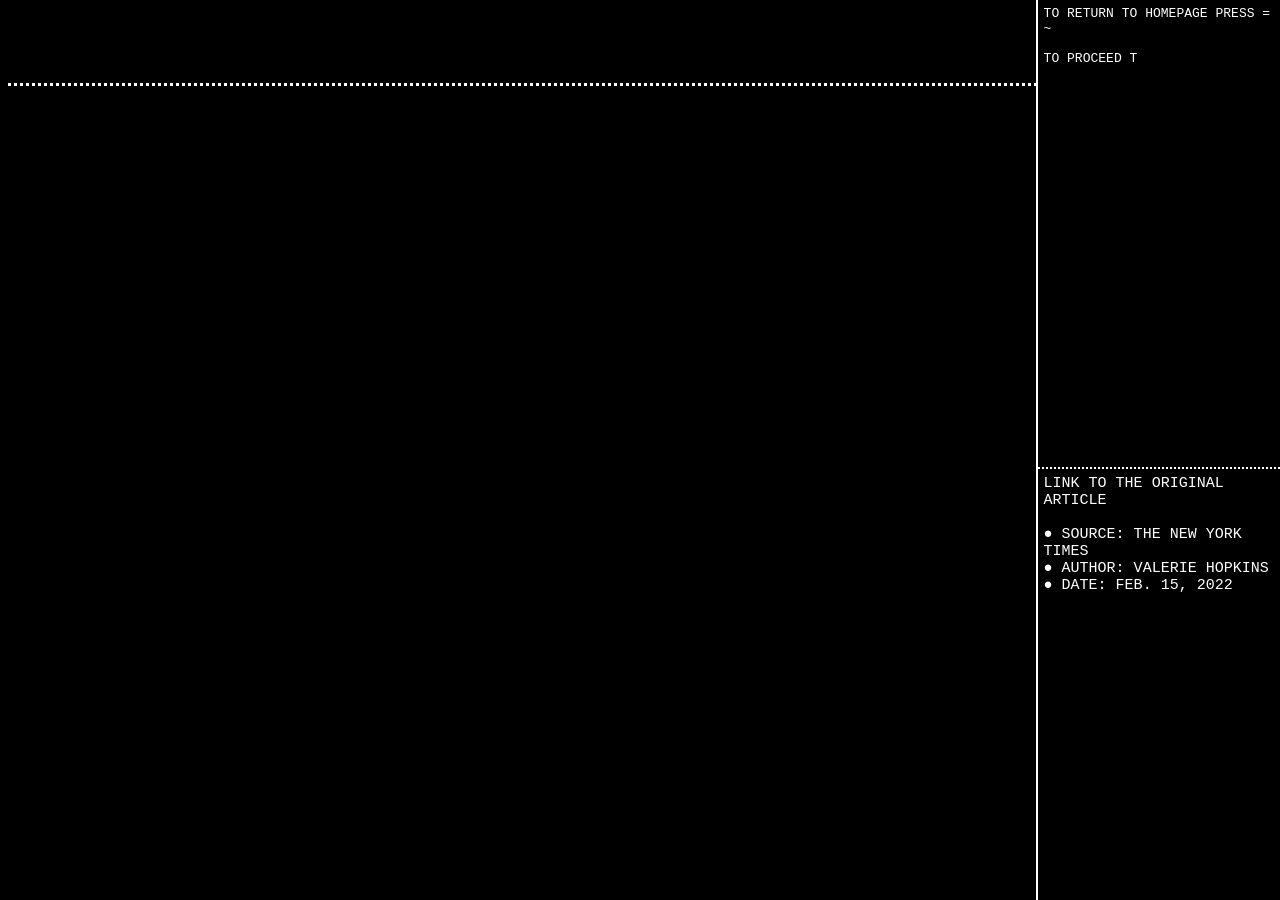
<file: Project_2/article_1.html>
<!DOCTYPE html>
<html>
    <head>
        <link rel="stylesheet" href="article_1.css">
        <script src="https://ajax.googleapis.com/ajax/libs/jquery/3.7.1/jquery.min.js"></script>
        <script src="article_1.js"></script>
        <a href="index.html"></a>
        <a href="article_2.html"></a>
        <a href="article_3.html"></a>
        <a href="article_4.html"></a>
        <a href="article_5.html"></a>
        <a href="article_6.html"></a>
        <a href="article_7.html"></a>
        <a href="article_8.html"></a>
        <a href="article_9.html"></a>
        <a href="article_10.html"></a>
    </head>
    <body>
        <div class="article_1 header">A hack of the Defense Ministry, army and state banks was the largest of its kind in Ukraine's history.</div>
        <br>
            <div class="article_1 headline">Ukraine's minister of digital transformation, Mykhailo Fedorov, said the attack “bore traces of foreign intelligence services.”</div>
            <br>
                <div class="article_1 body one">KYIV, Ukraine — A top Ukrainian cybersecurity official said on Wednesday that a cyberattack against the websites of Ukraine's defense 
                    ministry and army, as well as the interfaces of the country's two largest banks on Tuesday, was the largest assault of its kind in the country's history and 
                     “bore traces of foreign intelligence services.”
                    </div>
                    <br>
                <div class="article_1 body two">Ukraine's minister of digital transformation, Mykhailo Fedorov, said that “vectors of attacks were organized from different 
                     countries.”
                    </div>
                    <br>
                <div class="article_1 body three">“It is clear that it was prepared in advance, and the key goal of this attack is to destabilize, to sow panic, to do everything 
                     to create a certain chaos in the actions of Ukrainians in our country,” he told a news conference in Kyiv.</div>

            <div class="sidebar">TO RETURN TO HOMEPAGE PRESS = ~ <br><br>
            TO PROCEED TO ARTICLE 2 PRESS = 2<br><br>
            TO PROCEED TO ARTICLE 3 PRESS = 3<br><br>
            TO PROCEED TO ARTICLE 4 PRESS = 4<br><br>
            TO PROCEED TO ARTICLE 5 PRESS = 5<br><br>
            TO PROCEED TO ARTICLE 6 PRESS = 6<br><br>
            TO PROCEED TO ARTICLE 7 PRESS = 7<br><br>
            TO PROCEED TO ARTICLE 8 PRESS = 8<br><br>
            TO PROCEED TO ARTICLE 9 PRESS = 9<br><br>
            TO PROCEED TO ARTICLE 10 PRESS = 0</div>

            <div class="reference">
                <a href="https://www.nytimes.com/2022/02/15/world/europe/ukraine-cyberattack.html">LINK TO THE ORIGINAL ARTICLE</a>
                <br> <br>
                ● SOURCE: THE NEW YORK TIMES <br>
                ● AUTHOR: VALERIE HOPKINS <br>
                ● DATE: FEB. 15, 2022 <br>
            </div>

        <script src="article_1.js"></script>
    </body>
</html>
</file>
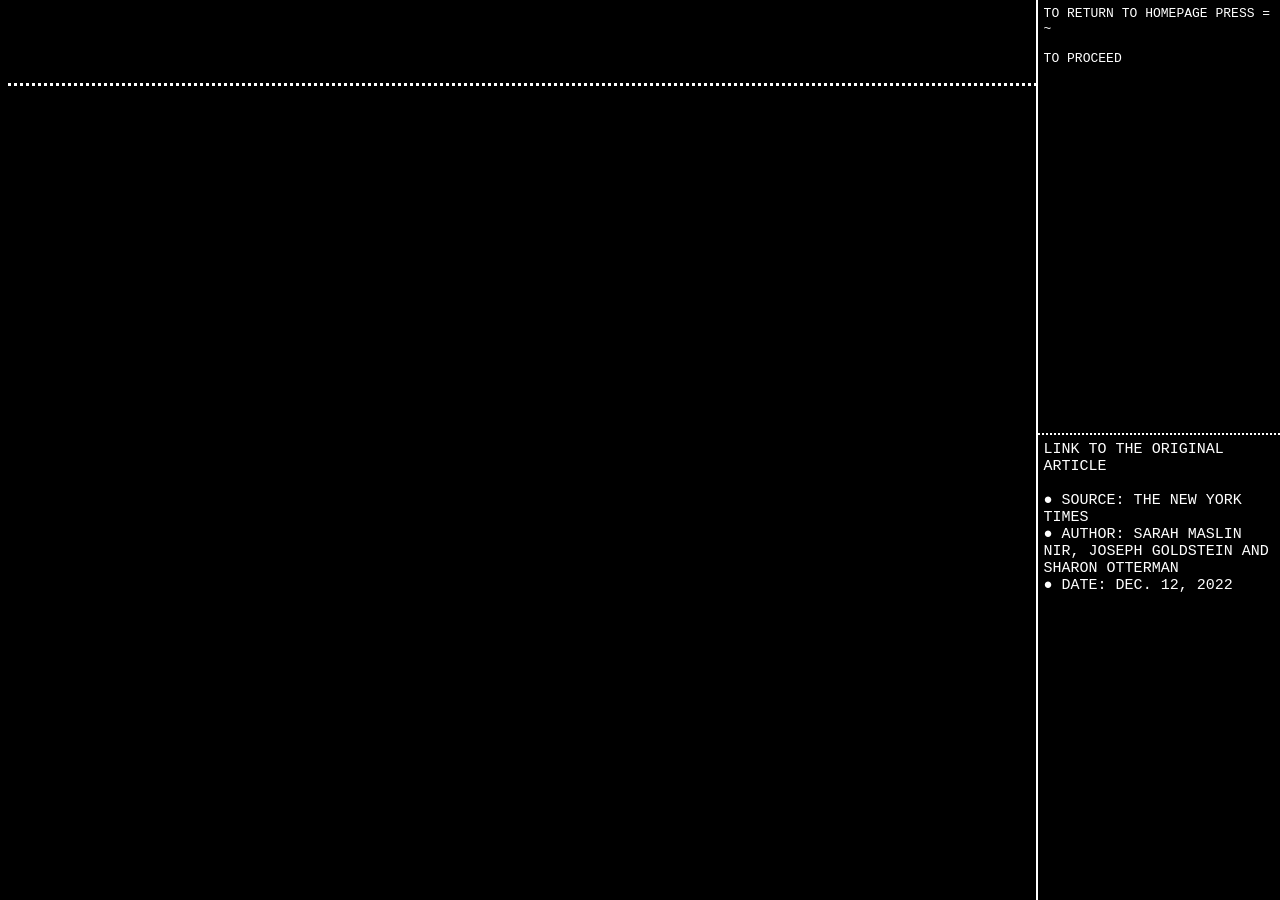
<file: Project_2/article_10.html>
<!DOCTYPE html>
<html>
    <head>
        <link rel="stylesheet" href="article_10.css">
        <script src="https://ajax.googleapis.com/ajax/libs/jquery/3.7.1/jquery.min.js"></script>
        <script src="article_10.js"></script>
        <a href="index.html"></a>
        <a href="article_1.html"></a>
        <a href="article_2.html"></a>
        <a href="article_3.html"></a>
        <a href="article_4.html"></a>
        <a href="article_5.html"></a>
        <a href="article_6.html"></a>
        <a href="article_7.html"></a>
        <a href="article_8.html"></a>
        <a href="article_9.html"></a>
    </head>
    <body>
        <div class="article_10 header">Cyberattack Hits Brooklyn Hospitals That Serve Poor New Yorkers</div>
        <br>
            <div class="article_10 headline">Since late November, medical professionals have been using pen and paper as experts work to get the facilities fully back online.</div>
            <br>
                <div class="article_10 body one">A Brooklyn hospital group that serves patients in some of New York's poorest neighborhoods has been battling the consequences of a 
                    cyberattack that forced some critical services offline.
                    </div>
                    <br>
                <div class="article_10 body two">The group, One Brooklyn Health, was hit by the attack in late November, officials confirmed. Now, even as cybersecurity experts work to get its three hospitals 
                    fully back online, doctors and nurses are forced to rely on methods most hospitals left behind in the 1990s: pen-and-paper patient care.
                    </div>
                    <br>
                <div class="article_10 body three">LaRay Brown, the chief executive officer of One Brooklyn Health — which includes Interfaith Medical Center, Brookdale Hospital Medical Center and Kingsbrook 
                    Jewish Medical Center — said that the hospitals were working with security experts to remediate the problems, which at one point shut down all-important hospital 
                    work stations through which health care providers access medical records, order prescriptions and fill in patient charts.</div>

            <div class="sidebar">TO RETURN TO HOMEPAGE PRESS = ~ <br><br>
            TO PROCEED TO ARTICLE 1 PRESS = 1<br><br>
            TO PROCEED TO ARTICLE 2 PRESS = 2<br><br>
            TO PROCEED TO ARTICLE 3 PRESS = 3<br><br>
            TO PROCEED TO ARTICLE 4 PRESS = 4<br><br>
            TO PROCEED TO ARTICLE 5 PRESS = 5<br><br>
            TO PROCEED TO ARTICLE 6 PRESS = 6<br><br>
            TO PROCEED TO ARTICLE 7 PRESS = 7<br><br>
            TO PROCEED TO ARTICLE 8 PRESS = 8<br><br>
            TO PROCEED TO ARTICLE 9 PRESS = 9</div>

            <div class="reference">
                <a href="https://www.nytimes.com/2022/12/12/nyregion/brooklyn-hospital-cyberattack.html?searchResultPosition=17">LINK TO THE ORIGINAL ARTICLE</a>
                <br> <br>
                ● SOURCE: THE NEW YORK TIMES <br>
                ● AUTHOR: SARAH MASLIN NIR, JOSEPH GOLDSTEIN AND SHARON OTTERMAN <br>
                ● DATE: DEC. 12, 2022 <br>
            </div>

        <script src="article_10.js"></script>
    </body>
</html>
</file>
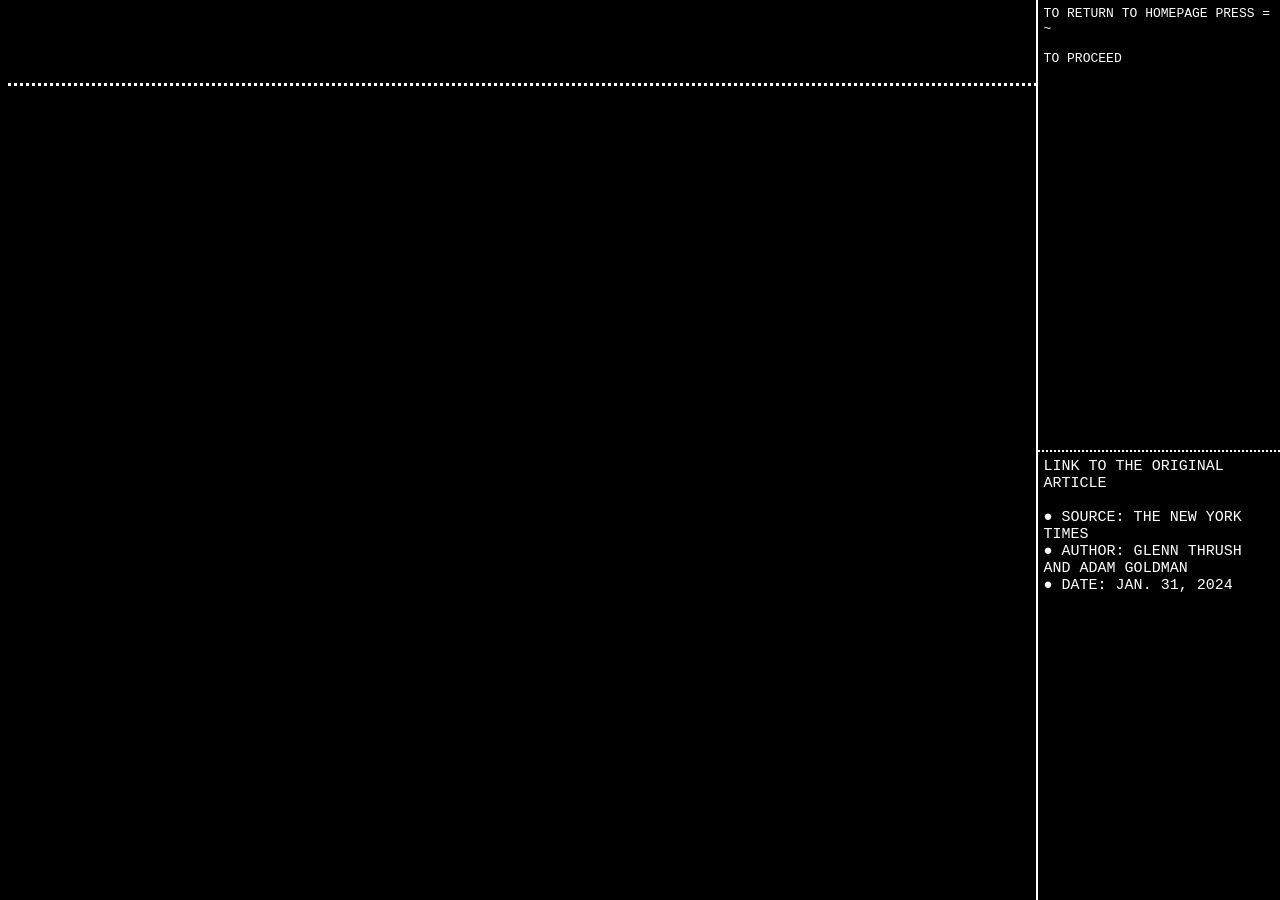
<file: Project_2/article_2.html>
<!DOCTYPE html>
<html>
    <head>
        <link rel="stylesheet" href="article_2.css">
        <script src="https://ajax.googleapis.com/ajax/libs/jquery/3.7.1/jquery.min.js"></script>
        <script src="article_2.js"></script>
        <a href="index.html"></a>
        <a href="article_1.html"></a>
        <a href="article_3.html"></a>
        <a href="article_4.html"></a>
        <a href="article_5.html"></a>
        <a href="article_6.html"></a>
        <a href="article_7.html"></a>
        <a href="article_8.html"></a>
        <a href="article_9.html"></a>
        <a href="article_10.html"></a>
    </head>
    <body>
        <div class="article_2 header">China Is Targeting U.S. Infrastructure and Could 'Wreak Chaos,' F.B.I. Says</div>
        <br>
            <div class="article_2 headline">In testimony before Congress, Christopher A. Wray, the agency's director, said Beijing was preparing to sow chaos if disputes with the 
                United States flared into conflict.</div>
            <br>
                <div class="article_2 body one">Christopher A. Wray, director of the Federal Bureau of Investigation, warned on Wednesday that China was ramping up an extensive hacking 
                    operation geared at taking down the United States' power grid, oil pipelines and water systems in the event of a conflict over Taiwan.
                    </div>
                    <br>
                <div class="article_2 body two">Mr. Wray, appearing before a House subcommittee on China, offered an alarming assessment of the Chinese Communist Party's efforts. Its intent is to sow confusion, 
                    sap the United States' will to fight and hamper the American military from deploying resources if the dispute over Taiwan, a major flashpoint between the two 
                    superpowers, escalates into a war, he added.
                    </div>
                    <br>
                <div class="article_2 body three">Before his testimony, F.B.I. and Justice Department officials revealed that last month, they had obtained a court order that authorized them to gain access to 
                    servers infiltrated by Volt Typhoon, a Beijing-directed hacking network that has targeted a range of critical infrastructure systems, often by infiltrating small 
                    businesses, contractors or local government networks.</div>

            <div class="sidebar">TO RETURN TO HOMEPAGE PRESS = ~ <br><br>
            TO PROCEED TO ARTICLE 1 PRESS = 1<br><br>
            TO PROCEED TO ARTICLE 3 PRESS = 3<br><br>
            TO PROCEED TO ARTICLE 4 PRESS = 4<br><br>
            TO PROCEED TO ARTICLE 5 PRESS = 5<br><br>
            TO PROCEED TO ARTICLE 6 PRESS = 6<br><br>
            TO PROCEED TO ARTICLE 7 PRESS = 7<br><br>
            TO PROCEED TO ARTICLE 8 PRESS = 8<br><br>
            TO PROCEED TO ARTICLE 9 PRESS = 9<br><br>
            TO PROCEED TO ARTICLE 10 PRESS = 0</div>

            <div class="reference">
                <a href="https://www.nytimes.com/2024/01/31/us/politics/fbi-director-china-wray-.html">LINK TO THE ORIGINAL ARTICLE</a>
                <br> <br>
                ● SOURCE: THE NEW YORK TIMES <br>
                ● AUTHOR: GLENN THRUSH AND ADAM GOLDMAN <br>
                ● DATE: JAN. 31, 2024 <br>
            </div>

        <script src="article_2.js"></script>
    </body>
</html>
</file>
<file: style.css>
.textbox{
    background: black;
    position: fixed;

    top: 0px;
    left: 0px;
    width: 100%;
    height: 100%;

    color: rgb(0, 255, 0);
    font-family:'Courier New', Courier, monospace;
    font-size:17px;
    padding-top: 10px;
    padding-left: 10px;
    padding-right: 20px;
}

.warning{
    font-size: 15px;
}
</file>
<file: Project_2/style.css>
.textbox{
    background: black;
    position: fixed;

    top: 0px;
    left: 0px;
    width: 100%;
    height: 100%;

    color: rgb(0, 255, 0);
    font-family:'Courier New', Courier, monospace;
    font-size:17px;
    padding-top: 10px;
    padding-left: 10px;
    padding-right: 20px;
}

.warning{
    font-size: 15px;
}
</file>
<file: article_1.css>
.article_1{
    background: black;

    top: 0px;
    left: 0px;
    width: 80%;
    height: 100%;

    color: rgb(0,255,0);
    font-family: 'Courier New', Courier, monospace;
    text-transform: uppercase;
    font-size: 20px;
    padding-top: 10px;
    padding-left: 10px;
    padding-right: 20px;

    position: fixed;
}

.header{
    font-weight: bold;
    font-size: 20px;
}
.headline{
    font-size: 15px;
    margin-top: 10px;;
    padding-top: 4px;
    padding-bottom: 10px;
    height: 30px;

    position: relative; 
}
.one{
    border-top: 3px white dotted;
    margin-top: -15px;
    padding-top: 10px;
    position:relative;
}
.two{
    padding-top: 10px;
    position: relative;
}
.three{
    padding-top: 10px;
    position: relative;
}

.sidebar{
    height: 100%;
    width: 18%;
    background: black;
    right: 0px;
    top: 0px;
    border-left: 2px solid white;

    color: white;
    position: fixed;
    padding: 6px;

    font-size: 13px;
    font-family: 'Courier New', Courier, monospace;
}

.reference{
    right: 0px;
    bottom: 300px;

    position: fixed;
    width: 18%;
    padding: 6px;
    
    border-top: white dotted 2px;

    font-family: 'Courier New', Courier, monospace;
    font-size: 15px;
    color: white;
}
a:link {
    color: white;
    background-color: transparent;
    text-decoration: none;
  }
  
  a:visited {
    color: rgb(0,255,0);
    background-color: transparent;
    text-decoration: none;
  }
  
  a:hover {
    color: rgb(0,255,0);
    background-color: transparent;
    text-decoration: underline;
  }
  
  a:active {
    color: white;
    background-color: transparent;
    text-decoration: underline;
  }

  img{
    position: fixed;

    top: 10%;
    left: 5%;

    height: 600px;
  }
</file>
<file: article_10.css>
.article_10{
    background: black;

    top: 0px;
    left: 0px;
    width: 80%;
    height: 100%;

    color: rgb(0,255,0);
    font-family: 'Courier New', Courier, monospace;
    text-transform: uppercase;
    font-size: 20px;
    padding-top: 10px;
    padding-left: 10px;
    padding-right: 20px;

    position: fixed;
}

.header{
    font-weight: bold;
    font-size: 22px;
}
.headline{
    font-size: 15px;
    margin-top: 10px;;
    padding-top: 4px;
    padding-bottom: 10px;
    height: 30px;

    position: relative; 
}
.one{
    border-top: 3px white dotted;
    margin-top: -15px;
    padding-top: 10px;
    position:relative;
}
.two{
    padding-top: 10px;
    position: relative;
}
.three{
    padding-top: 10px;
    position: relative;
}

.sidebar{
    height: 100%;
    width: 18%;
    background: black;
    right: 0px;
    top: 0px;
    border-left: 2px solid white;

    color: white;
    position: fixed;
    padding: 6px;

    font-size: 13px;
    font-family: 'Courier New', Courier, monospace;
}

.reference{
    right: 0px;
    bottom: 300px;

    position: fixed;
    width: 18%;
    padding: 6px;
    
    border-top: white dotted 2px;

    font-family: 'Courier New', Courier, monospace;
    font-size: 15px;
    color: white;
}
a:link {
    color: white;
    background-color: transparent;
    text-decoration: none;
  }
  
  a:visited {
    color: rgb(0,255,0);
    background-color: transparent;
    text-decoration: none;
  }
  
  a:hover {
    color: rgb(0,255,0);
    background-color: transparent;
    text-decoration: underline;
  }
  
  a:active {
    color: white;
    background-color: transparent;
    text-decoration: underline;
  }

  img{
    position: fixed;

    top: 10%;
    left: 5%;

    height: 600px;
  }
</file>
<file: article_2.css>
.article_2{
    background: black;

    top: 0px;
    left: 0px;
    width: 80%;
    height: 100%;

    color: rgb(0,255,0);
    font-family: 'Courier New', Courier, monospace;
    text-transform: uppercase;
    font-size: 20px;
    padding-top: 10px;
    padding-left: 10px;
    padding-right: 20px;

    position: fixed;
}

.header{
    font-weight: bold;
    font-size: 22px;
}
.headline{
    font-size: 15px;
    margin-top: 10px;;
    padding-top: 4px;
    padding-bottom: 10px;
    height: 30px;

    position: relative; 
}
.one{
    border-top: 3px white dotted;
    margin-top: -15px;
    padding-top: 10px;
    position:relative;
}
.two{
    padding-top: 10px;
    position: relative;
}
.three{
    padding-top: 10px;
    position: relative;
}

.sidebar{
    height: 100%;
    width: 18%;
    background: black;
    right: 0px;
    top: 0px;
    border-left: 2px solid white;

    color: white;
    position: fixed;
    padding: 6px;

    font-size: 13px;
    font-family: 'Courier New', Courier, monospace;
}

.reference{
    right: 0px;
    bottom: 300px;

    position: fixed;
    width: 18%;
    padding: 6px;
    
    border-top: white dotted 2px;

    font-family: 'Courier New', Courier, monospace;
    font-size: 15px;
    color: white;
}
a:link {
    color: white;
    background-color: transparent;
    text-decoration: none;
  }
  
  a:visited {
    color: rgb(0,255,0);
    background-color: transparent;
    text-decoration: none;
  }
  
  a:hover {
    color: rgb(0,255,0);
    background-color: transparent;
    text-decoration: underline;
  }
  
  a:active {
    color: white;
    background-color: transparent;
    text-decoration: underline;
  }

  img{
    position: fixed;

    top: 10%;
    left: 5%;

    height: 600px;
  }
</file>
<file: article_3.css>
.article_3{
    background: black;

    top: 0px;
    left: 0px;
    width: 80%;
    height: 100%;

    color: rgb(0,255,0);
    font-family: 'Courier New', Courier, monospace;
    text-transform: uppercase;
    font-size: 20px;
    padding-top: 10px;
    padding-left: 10px;
    padding-right: 20px;

    position: fixed;
}

.header{
    font-weight: bold;
    font-size: 22px;
}
.headline{
    font-size: 15px;
    margin-top: 10px;;
    padding-top: 4px;
    padding-bottom: 10px;
    height: 30px;

    position: relative; 
}
.one{
    border-top: 3px white dotted;
    margin-top: -15px;
    padding-top: 10px;
    position:relative;
}
.two{
    padding-top: 10px;
    position: relative;
}
.three{
    padding-top: 10px;
    position: relative;
}

.sidebar{
    height: 100%;
    width: 18%;
    background: black;
    right: 0px;
    top: 0px;
    border-left: 2px solid white;

    color: white;
    position: fixed;
    padding: 6px;

    font-size: 13px;
    font-family: 'Courier New', Courier, monospace;
}

.reference{
    right: 0px;
    bottom: 300px;

    position: fixed;
    width: 18%;
    padding: 6px;
    
    border-top: white dotted 2px;

    font-family: 'Courier New', Courier, monospace;
    font-size: 15px;
    color: white;
}
a:link {
    color: white;
    background-color: transparent;
    text-decoration: none;
  }
  
  a:visited {
    color: rgb(0,255,0);
    background-color: transparent;
    text-decoration: none;
  }
  
  a:hover {
    color: rgb(0,255,0);
    background-color: transparent;
    text-decoration: underline;
  }
  
  a:active {
    color: white;
    background-color: transparent;
    text-decoration: underline;
  }

  img{
    position: fixed;

    top: 10%;
    left: 5%;

    height: 600px;
  }
</file>
<file: article_4.css>
.article_4{
    background: black;

    top: 0px;
    left: 0px;
    width: 80%;
    height: 100%;

    color: rgb(0,255,0);
    font-family: 'Courier New', Courier, monospace;
    text-transform: uppercase;
    font-size: 20px;
    padding-top: 10px;
    padding-left: 10px;
    padding-right: 20px;

    position: fixed;
}

.header{
    font-weight: bold;
    font-size: 22px;
}
.headline{
    font-size: 15px;
    margin-top: 10px;;
    padding-top: 4px;
    padding-bottom: 10px;
    height: 30px;

    position: relative; 
}
.one{
    border-top: 3px white dotted;
    margin-top: -15px;
    padding-top: 10px;
    position:relative;
}
.two{
    padding-top: 10px;
    position: relative;
}
.three{
    padding-top: 10px;
    position: relative;
}

.sidebar{
    height: 100%;
    width: 18%;
    background: black;
    right: 0px;
    top: 0px;
    border-left: 2px solid white;

    color: white;
    position: fixed;
    padding: 6px;

    font-size: 13px;
    font-family: 'Courier New', Courier, monospace;
}

.reference{
    right: 0px;
    bottom: 300px;

    position: fixed;
    width: 18%;
    padding: 6px;
    
    border-top: white dotted 2px;

    font-family: 'Courier New', Courier, monospace;
    font-size: 15px;
    color: white;
}
a:link {
    color: white;
    background-color: transparent;
    text-decoration: none;
  }
  
  a:visited {
    color: rgb(0,255,0);
    background-color: transparent;
    text-decoration: none;
  }
  
  a:hover {
    color: rgb(0,255,0);
    background-color: transparent;
    text-decoration: underline;
  }
  
  a:active {
    color: white;
    background-color: transparent;
    text-decoration: underline;
  }

  img{
    position: fixed;

    top: 10%;
    left: 5%;

    height: 600px;
  }
</file>
<file: article_5.css>
.article_5{
    background: black;

    top: 0px;
    left: 0px;
    width: 80%;
    height: 100%;

    color: rgb(0,255,0);
    font-family: 'Courier New', Courier, monospace;
    text-transform: uppercase;
    font-size: 20px;
    padding-top: 10px;
    padding-left: 10px;
    padding-right: 20px;

    position: fixed;
}

.header{
    font-weight: bold;
    font-size: 22px;
}
.headline{
    font-size: 15px;
    margin-top: 10px;;
    padding-top: 4px;
    padding-bottom: 10px;
    height: 30px;

    position: relative; 
}
.one{
    border-top: 3px white dotted;
    margin-top: -15px;
    padding-top: 10px;
    position:relative;
}
.two{
    padding-top: 10px;
    position: relative;
}
.three{
    padding-top: 10px;
    position: relative;
}

.sidebar{
    height: 100%;
    width: 18%;
    background: black;
    right: 0px;
    top: 0px;
    border-left: 2px solid white;

    color: white;
    position: fixed;
    padding: 6px;

    font-size: 13px;
    font-family: 'Courier New', Courier, monospace;
}

.reference{
    right: 0px;
    bottom: 300px;

    position: fixed;
    width: 18%;
    padding: 6px;
    
    border-top: white dotted 2px;

    font-family: 'Courier New', Courier, monospace;
    font-size: 15px;
    color: white;
}
a:link {
    color: white;
    background-color: transparent;
    text-decoration: none;
  }
  
  a:visited {
    color: rgb(0,255,0);
    background-color: transparent;
    text-decoration: none;
  }
  
  a:hover {
    color: rgb(0,255,0);
    background-color: transparent;
    text-decoration: underline;
  }
  
  a:active {
    color: white;
    background-color: transparent;
    text-decoration: underline;
  }

  img{
    position: fixed;

    top: 10%;
    left: 5%;

    height: 600px;
  }
</file>
<file: article_6.css>
.article_6{
    background: black;

    top: 0px;
    left: 0px;
    width: 80%;
    height: 100%;

    color: rgb(0,255,0);
    font-family: 'Courier New', Courier, monospace;
    text-transform: uppercase;
    font-size: 20px;
    padding-top: 10px;
    padding-left: 10px;
    padding-right: 20px;

    position: fixed;
}

.header{
    font-weight: bold;
    font-size: 22px;
}
.headline{
    font-size: 15px;
    margin-top: 10px;;
    padding-top: 4px;
    padding-bottom: 10px;
    height: 30px;

    position: relative; 
}
.one{
    border-top: 3px white dotted;
    margin-top: -15px;
    padding-top: 10px;
    position:relative;
}
.two{
    padding-top: 10px;
    position: relative;
}
.three{
    padding-top: 10px;
    position: relative;
}

.sidebar{
    height: 100%;
    width: 18%;
    background: black;
    right: 0px;
    top: 0px;
    border-left: 2px solid white;

    color: white;
    position: fixed;
    padding: 6px;

    font-size: 13px;
    font-family: 'Courier New', Courier, monospace;
}

.reference{
    right: 0px;
    bottom: 300px;

    position: fixed;
    width: 18%;
    padding: 6px;
    
    border-top: white dotted 2px;

    font-family: 'Courier New', Courier, monospace;
    font-size: 15px;
    color: white;
}
a:link {
    color: white;
    background-color: transparent;
    text-decoration: none;
  }
  
  a:visited {
    color: rgb(0,255,0);
    background-color: transparent;
    text-decoration: none;
  }
  
  a:hover {
    color: rgb(0,255,0);
    background-color: transparent;
    text-decoration: underline;
  }
  
  a:active {
    color: white;
    background-color: transparent;
    text-decoration: underline;
  }

  img{
    position: fixed;

    top: 10%;
    left: 5%;

    height: 600px;
  }
</file>
<file: article_7.css>
.article_7{
    background: black;

    top: 0px;
    left: 0px;
    width: 80%;
    height: 100%;

    color: rgb(0,255,0);
    font-family: 'Courier New', Courier, monospace;
    text-transform: uppercase;
    font-size: 20px;
    padding-top: 10px;
    padding-left: 10px;
    padding-right: 20px;

    position: fixed;
}

.header{
    font-weight: bold;
    font-size: 22px;
}
.headline{
    font-size: 15px;
    margin-top: 10px;;
    padding-top: 4px;
    padding-bottom: 10px;
    height: 30px;

    position: relative; 
}
.one{
    border-top: 3px white dotted;
    margin-top: -15px;
    padding-top: 10px;
    position:relative;
}
.two{
    padding-top: 10px;
    position: relative;
}
.three{
    padding-top: 10px;
    position: relative;
}

.sidebar{
    height: 100%;
    width: 18%;
    background: black;
    right: 0px;
    top: 0px;
    border-left: 2px solid white;

    color: white;
    position: fixed;
    padding: 6px;

    font-size: 13px;
    font-family: 'Courier New', Courier, monospace;
}

.reference{
    right: 0px;
    bottom: 300px;

    position: fixed;
    width: 18%;
    padding: 6px;
    
    border-top: white dotted 2px;

    font-family: 'Courier New', Courier, monospace;
    font-size: 15px;
    color: white;
}
a:link {
    color: white;
    background-color: transparent;
    text-decoration: none;
  }
  
  a:visited {
    color: rgb(0,255,0);
    background-color: transparent;
    text-decoration: none;
  }
  
  a:hover {
    color: rgb(0,255,0);
    background-color: transparent;
    text-decoration: underline;
  }
  
  a:active {
    color: white;
    background-color: transparent;
    text-decoration: underline;
  }

  img{
    position: fixed;

    top: 10%;
    left: 5%;

    height: 600px;
  }
</file>
<file: article_8.css>
.article_8{
    background: black;

    top: 0px;
    left: 0px;
    width: 80%;
    height: 100%;

    color: rgb(0,255,0);
    font-family: 'Courier New', Courier, monospace;
    text-transform: uppercase;
    font-size: 20px;
    padding-top: 10px;
    padding-left: 10px;
    padding-right: 20px;

    position: fixed;
}

.header{
    font-weight: bold;
    font-size: 22px;
}
.headline{
    font-size: 15px;
    margin-top: 10px;;
    padding-top: 4px;
    padding-bottom: 10px;
    height: 30px;

    position: relative; 
}
.one{
    border-top: 3px white dotted;
    margin-top: -15px;
    padding-top: 10px;
    position:relative;
}
.two{
    padding-top: 10px;
    position: relative;
}
.three{
    padding-top: 10px;
    position: relative;
}

.sidebar{
    height: 100%;
    width: 18%;
    background: black;
    right: 0px;
    top: 0px;
    border-left: 2px solid white;

    color: white;
    position: fixed;
    padding: 6px;

    font-size: 13px;
    font-family: 'Courier New', Courier, monospace;
}

.reference{
    right: 0px;
    bottom: 300px;

    position: fixed;
    width: 18%;
    padding: 6px;
    
    border-top: white dotted 2px;

    font-family: 'Courier New', Courier, monospace;
    font-size: 15px;
    color: white;
}
a:link {
    color: white;
    background-color: transparent;
    text-decoration: none;
  }
  
  a:visited {
    color: rgb(0,255,0);
    background-color: transparent;
    text-decoration: none;
  }
  
  a:hover {
    color: rgb(0,255,0);
    background-color: transparent;
    text-decoration: underline;
  }
  
  a:active {
    color: white;
    background-color: transparent;
    text-decoration: underline;
  }

  img{
    position: fixed;

    top: 10%;
    left: 5%;

    height: 600px;
  }
</file>
<file: article_9.css>
.article_9{
    background: black;

    top: 0px;
    left: 0px;
    width: 80%;
    height: 100%;

    color: rgb(0,255,0);
    font-family: 'Courier New', Courier, monospace;
    text-transform: uppercase;
    font-size: 20px;
    padding-top: 10px;
    padding-left: 10px;
    padding-right: 20px;

    position: fixed;
}

.header{
    font-weight: bold;
    font-size: 22px;
}
.headline{
    font-size: 15px;
    margin-top: 10px;;
    padding-top: 4px;
    padding-bottom: 10px;
    height: 30px;

    position: relative; 
}
.one{
    border-top: 3px white dotted;
    margin-top: -15px;
    padding-top: 10px;
    position:relative;
}
.two{
    padding-top: 10px;
    position: relative;
}
.three{
    padding-top: 10px;
    position: relative;
}

.sidebar{
    height: 100%;
    width: 18%;
    background: black;
    right: 0px;
    top: 0px;
    border-left: 2px solid white;

    color: white;
    position: fixed;
    padding: 6px;

    font-size: 13px;
    font-family: 'Courier New', Courier, monospace;
}

.reference{
    right: 0px;
    bottom: 300px;

    position: fixed;
    width: 18%;
    padding: 6px;
    
    border-top: white dotted 2px;

    font-family: 'Courier New', Courier, monospace;
    font-size: 15px;
    color: white;
}
a:link {
    color: white;
    background-color: transparent;
    text-decoration: none;
  }
  
  a:visited {
    color: rgb(0,255,0);
    background-color: transparent;
    text-decoration: none;
  }
  
  a:hover {
    color: rgb(0,255,0);
    background-color: transparent;
    text-decoration: underline;
  }
  
  a:active {
    color: white;
    background-color: transparent;
    text-decoration: underline;
  }

  img{
    position: fixed;

    top: 10%;
    left: 5%;

    height: 600px;
  }
</file>
<file: Project_2/article_1.css>
.article_1{
    background: black;

    top: 0px;
    left: 0px;
    width: 80%;
    height: 100%;

    color: rgb(0,255,0);
    font-family: 'Courier New', Courier, monospace;
    text-transform: uppercase;
    font-size: 20px;
    padding-top: 10px;
    padding-left: 10px;
    padding-right: 20px;

    position: fixed;
}

.header{
    font-weight: bold;
    font-size: 20px;
}
.headline{
    font-size: 15px;
    margin-top: 10px;;
    padding-top: 4px;
    padding-bottom: 10px;
    height: 30px;

    position: relative; 
}
.one{
    border-top: 3px white dotted;
    margin-top: -15px;
    padding-top: 10px;
    position:relative;
}
.two{
    padding-top: 10px;
    position: relative;
}
.three{
    padding-top: 10px;
    position: relative;
}

.sidebar{
    height: 100%;
    width: 18%;
    background: black;
    right: 0px;
    top: 0px;
    border-left: 2px solid white;

    color: white;
    position: fixed;
    padding: 6px;

    font-size: 13px;
    font-family: 'Courier New', Courier, monospace;
}

.reference{
    right: 0px;
    bottom: 300px;

    position: fixed;
    width: 18%;
    padding: 6px;
    
    border-top: white dotted 2px;

    font-family: 'Courier New', Courier, monospace;
    font-size: 15px;
    color: white;
}
a:link {
    color: white;
    background-color: transparent;
    text-decoration: none;
  }
  
  a:visited {
    color: rgb(0,255,0);
    background-color: transparent;
    text-decoration: none;
  }
  
  a:hover {
    color: rgb(0,255,0);
    background-color: transparent;
    text-decoration: underline;
  }
  
  a:active {
    color: white;
    background-color: transparent;
    text-decoration: underline;
  }
</file>
<file: Project_2/article_10.css>
.article_10{
    background: black;

    top: 0px;
    left: 0px;
    width: 80%;
    height: 100%;

    color: rgb(0,255,0);
    font-family: 'Courier New', Courier, monospace;
    text-transform: uppercase;
    font-size: 20px;
    padding-top: 10px;
    padding-left: 10px;
    padding-right: 20px;

    position: fixed;
}

.header{
    font-weight: bold;
    font-size: 22px;
}
.headline{
    font-size: 15px;
    margin-top: 10px;;
    padding-top: 4px;
    padding-bottom: 10px;
    height: 30px;

    position: relative; 
}
.one{
    border-top: 3px white dotted;
    margin-top: -15px;
    padding-top: 10px;
    position:relative;
}
.two{
    padding-top: 10px;
    position: relative;
}
.three{
    padding-top: 10px;
    position: relative;
}

.sidebar{
    height: 100%;
    width: 18%;
    background: black;
    right: 0px;
    top: 0px;
    border-left: 2px solid white;

    color: white;
    position: fixed;
    padding: 6px;

    font-size: 13px;
    font-family: 'Courier New', Courier, monospace;
}

.reference{
    right: 0px;
    bottom: 300px;

    position: fixed;
    width: 18%;
    padding: 6px;
    
    border-top: white dotted 2px;

    font-family: 'Courier New', Courier, monospace;
    font-size: 15px;
    color: white;
}
a:link {
    color: white;
    background-color: transparent;
    text-decoration: none;
  }
  
  a:visited {
    color: rgb(0,255,0);
    background-color: transparent;
    text-decoration: none;
  }
  
  a:hover {
    color: rgb(0,255,0);
    background-color: transparent;
    text-decoration: underline;
  }
  
  a:active {
    color: white;
    background-color: transparent;
    text-decoration: underline;
  }
</file>
<file: Project_2/article_2.css>
.article_2{
    background: black;

    top: 0px;
    left: 0px;
    width: 80%;
    height: 100%;

    color: rgb(0,255,0);
    font-family: 'Courier New', Courier, monospace;
    text-transform: uppercase;
    font-size: 20px;
    padding-top: 10px;
    padding-left: 10px;
    padding-right: 20px;

    position: fixed;
}

.header{
    font-weight: bold;
    font-size: 22px;
}
.headline{
    font-size: 15px;
    margin-top: 10px;;
    padding-top: 4px;
    padding-bottom: 10px;
    height: 30px;

    position: relative; 
}
.one{
    border-top: 3px white dotted;
    margin-top: -15px;
    padding-top: 10px;
    position:relative;
}
.two{
    padding-top: 10px;
    position: relative;
}
.three{
    padding-top: 10px;
    position: relative;
}

.sidebar{
    height: 100%;
    width: 18%;
    background: black;
    right: 0px;
    top: 0px;
    border-left: 2px solid white;

    color: white;
    position: fixed;
    padding: 6px;

    font-size: 13px;
    font-family: 'Courier New', Courier, monospace;
}

.reference{
    right: 0px;
    bottom: 300px;

    position: fixed;
    width: 18%;
    padding: 6px;
    
    border-top: white dotted 2px;

    font-family: 'Courier New', Courier, monospace;
    font-size: 15px;
    color: white;
}
a:link {
    color: white;
    background-color: transparent;
    text-decoration: none;
  }
  
  a:visited {
    color: rgb(0,255,0);
    background-color: transparent;
    text-decoration: none;
  }
  
  a:hover {
    color: rgb(0,255,0);
    background-color: transparent;
    text-decoration: underline;
  }
  
  a:active {
    color: white;
    background-color: transparent;
    text-decoration: underline;
  }
</file>
